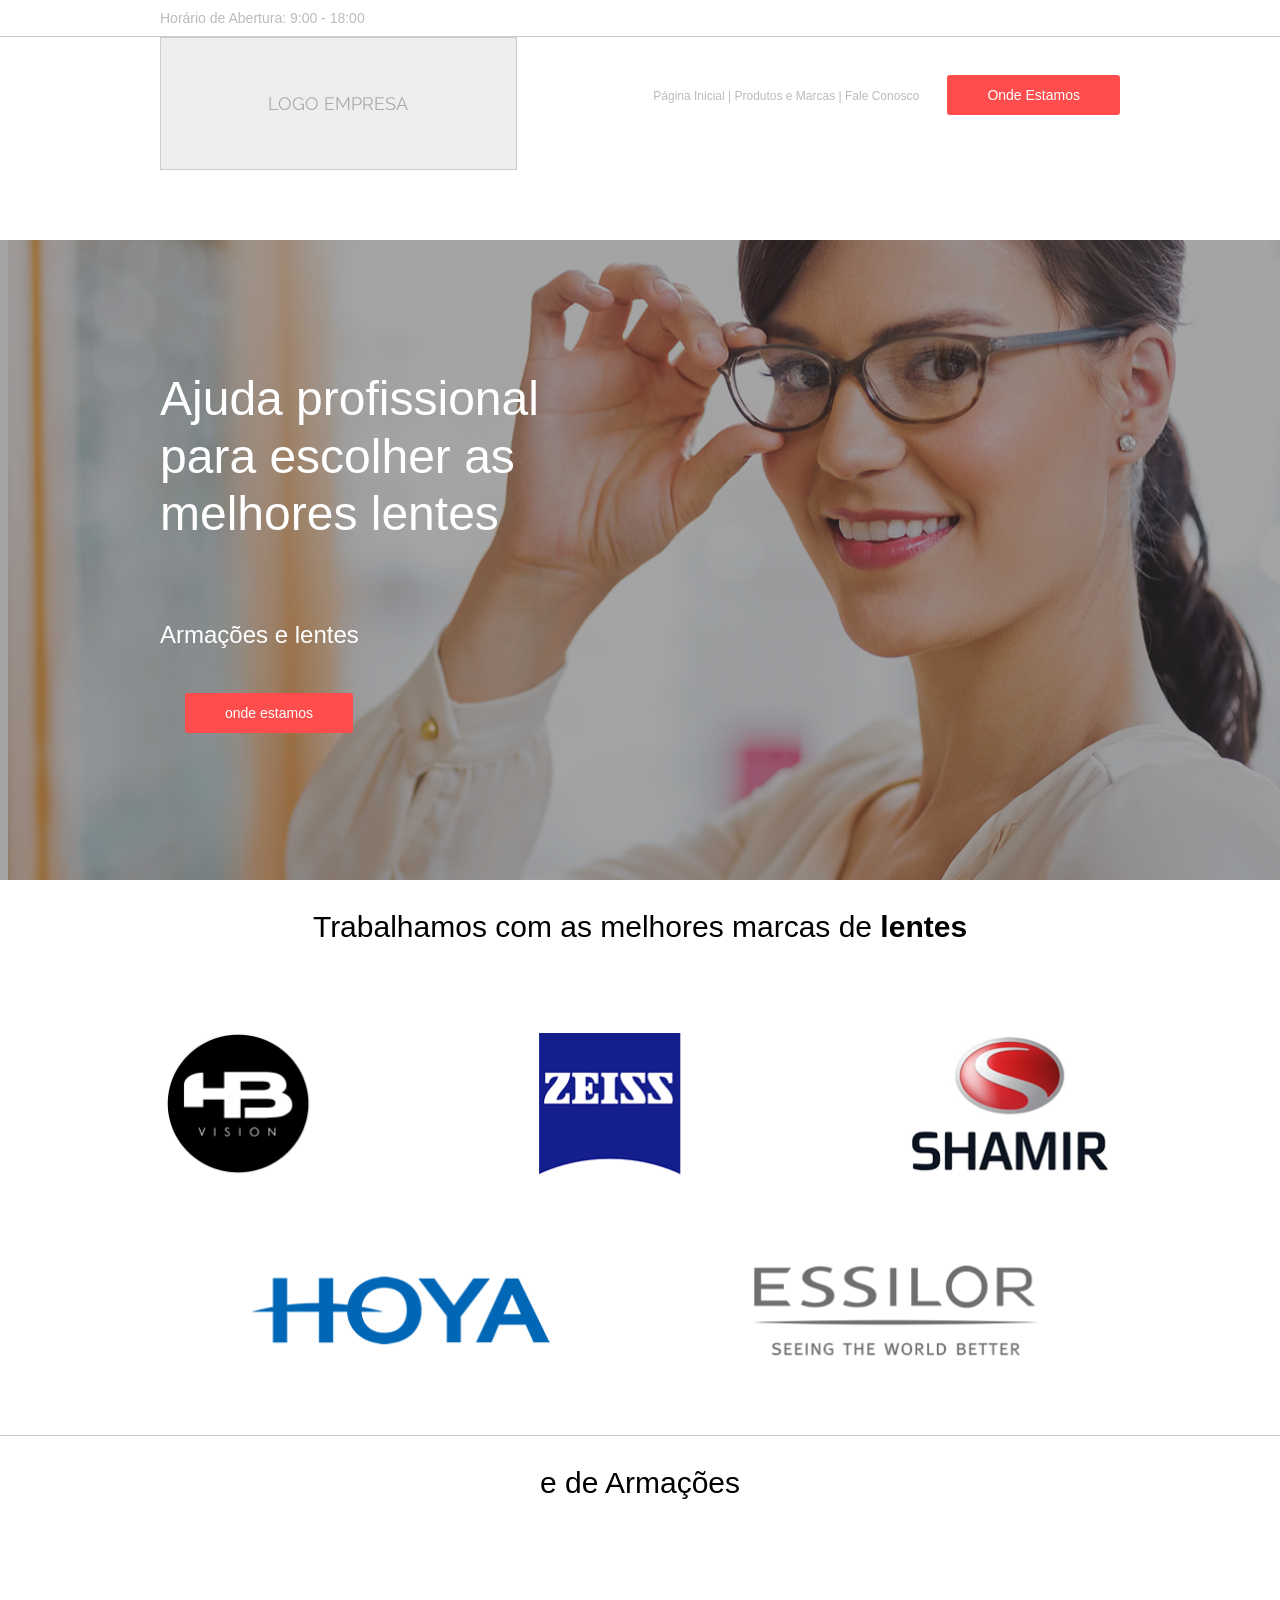
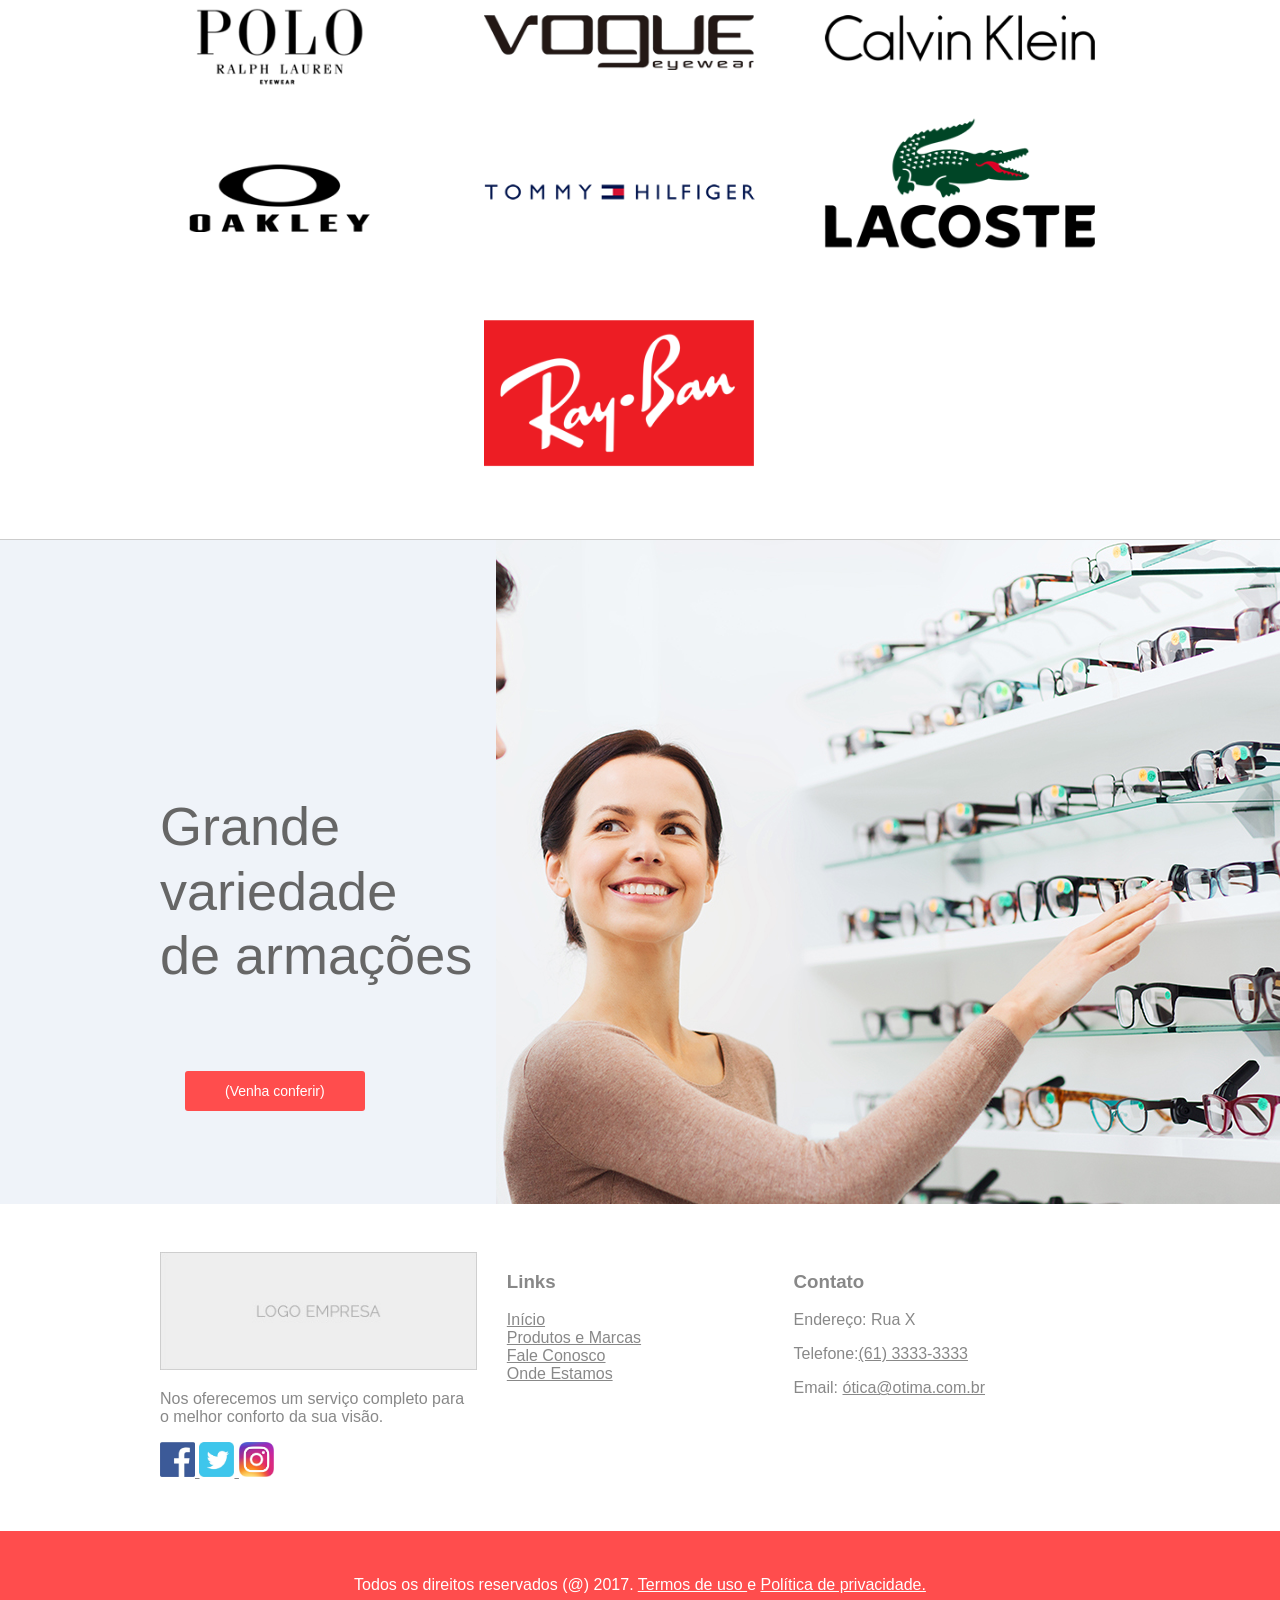
<file: index.html>
<!DOCTYPE html>
<html lang="pt-BR">
    <head>
        <!--Configuração,Importação de recurso, etc-->
        <!--
            Existem 3 formas de fazer o css. Em ordem de prioridade:
            1. CSS Inline(na linha) EX: <header style="">
        2. CSS Interno EX: <style></style>
        3. CSS Externo.
        -->
        <link rel="stylesheet" type="text/css" href="css/style.css" />
    </head>
    <body>
        <header>
            <div class="barra_superior">
                <div class="container">
                    Horário de Abertura: 9:00 - 18:00
                </div>
            </div>


            <div class="container">
                <img class="logo" alt="Logo da Empresa" title="Aqui é
                    apresentado a logo da
                    empresa"
                    src="img/logo.jpg" />
                <nav>
                    <a href="index.html"> Página Inicial</a> |
                    <a href="#marcas">Produtos e Marcas</a> |
                    <a title="Vai para página 'Fale Conosco'"
                        href="faleconosco.html"> Fale Conosco </a>
                    <a class="btnDestaque" href="ondeestamos.html">Onde Estamos</a>
                </nav>
            </div>
        </header>
        <br class="clearfix" />
        <section class="sec01">
            <div class="container">
                <p class="titulo">
                    Ajuda profissional <br />
                    para escolher as <br />
                    melhores lentes<br />
                </p>
                <p>Armações e lentes</p>
                <a href="ondeestamos.html" class="btnDestaque">
                    onde estamos</a>
            </div>
        </section>
        <a name="marcas" />
            <section class="sec02">
                <div class="container">
                    <p>
                        Trabalhamos com as melhores marcas de
                        <strong>lentes</strong>
                    </p>
                    <img alt="Logo de marcas(Lentes)"
                        src="img/LogoLentes.png" />
                </div>
            </section>
            <section class="sec02">
                <div class="container">
                    <p>e de Armações</p>
                    <img alt="Logo de armações"
                        src="img/LogoArmacoes.png" />
                </div>
            </section>

            <section class="sec03">
                <div class="container">
                    <div class="largura40">
                        <p>Grande <br />
                            variedade <br />
                            de armações
                        </p>
                        <a href="ondeestamos.html" class="btnDestaque">
                            (Venha conferir)
                        </a>
                    </div>
                    <div>


                    </div>
                </div>
            </section>
            <br class="clearfix" />
            <footer>
                <div class="container">
                    <div class="um_terço">
                        <div class="container_logo">
                            <img class="logo" alt="Logo da Empresa" title="Aqui
                                é
                                apresentado a logo da empresa"
                                src="img/logo.jpg" />
                        </div>
                        <p>
                            Nos oferecemos um serviço completo para o melhor
                            conforto
                            da sua visão.
                        </p>
                        <div class="container_logo">
                        <a href="#"><img alt="link Facebook"
                                src="img/facebook.jpg" />
                        </a>
                        <a href="#"><img alt="link twitter"
                                src="img/twitter.jpg" />
                        </a>
                        <a href="#"><img alt="link Instagram"
                                src="img/Instragram.jpg" />
                        </a>
                        </div>
                    </div>
                    <div class="um_terço">
                        <div class="margen_esquerda">
                            <h3>Links</h3>

                            <a href="index.html">Início</a><br />
                            <a alt="Vai para lista de imagem" href="#marcas">
                                Produtos e Marcas</a><br />
                            <a title="Vai para página 'Fale Conosco'"
                                href="faleconosco.html"> Fale Conosco</a><br />
                            <a href="ondeestamos.html">Onde Estamos</a><br />
                        </div>
                    </div>
                    <div class="um_terço">
                        <h3>Contato</h3>
                        <p> Endereço: Rua X </p>

                        <p> Telefone:<a href="tel: (61) 3333-3333">(61)
                                3333-3333</a></p>
                        <p> Email: <a href="mailto:otica@otica.com.br">ótica@otima.com.br</a></p>
                    </div>
                </div>
                <br class="clearfix" />
                <div class="direitos_reservados">
                    Todos os direitos reservados (@) 2017. <a
                        href="termodeuso.html"> Termos de uso </a> e
                    <a href="politicaprivacidade.html"> Política de
                        privacidade.</a>
                </div>
            </footer>
        </body>
    </html>
</file>
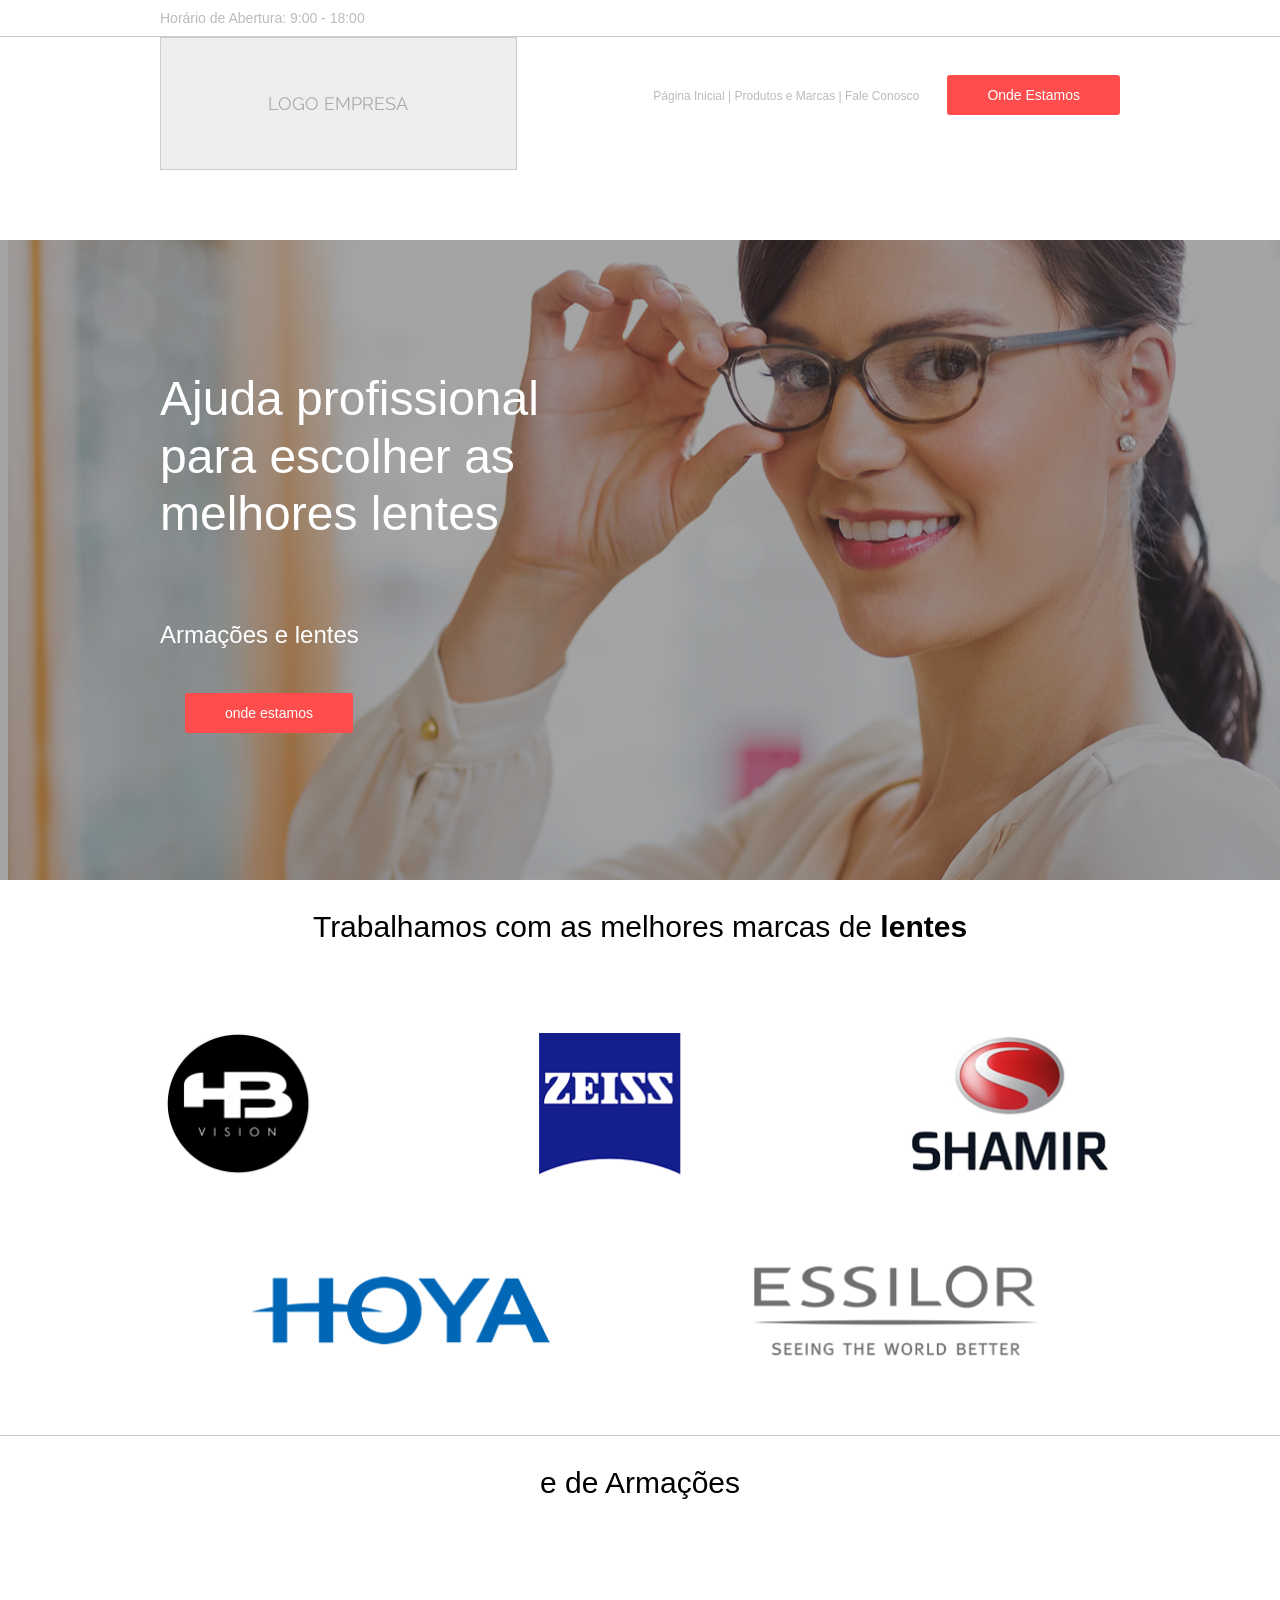
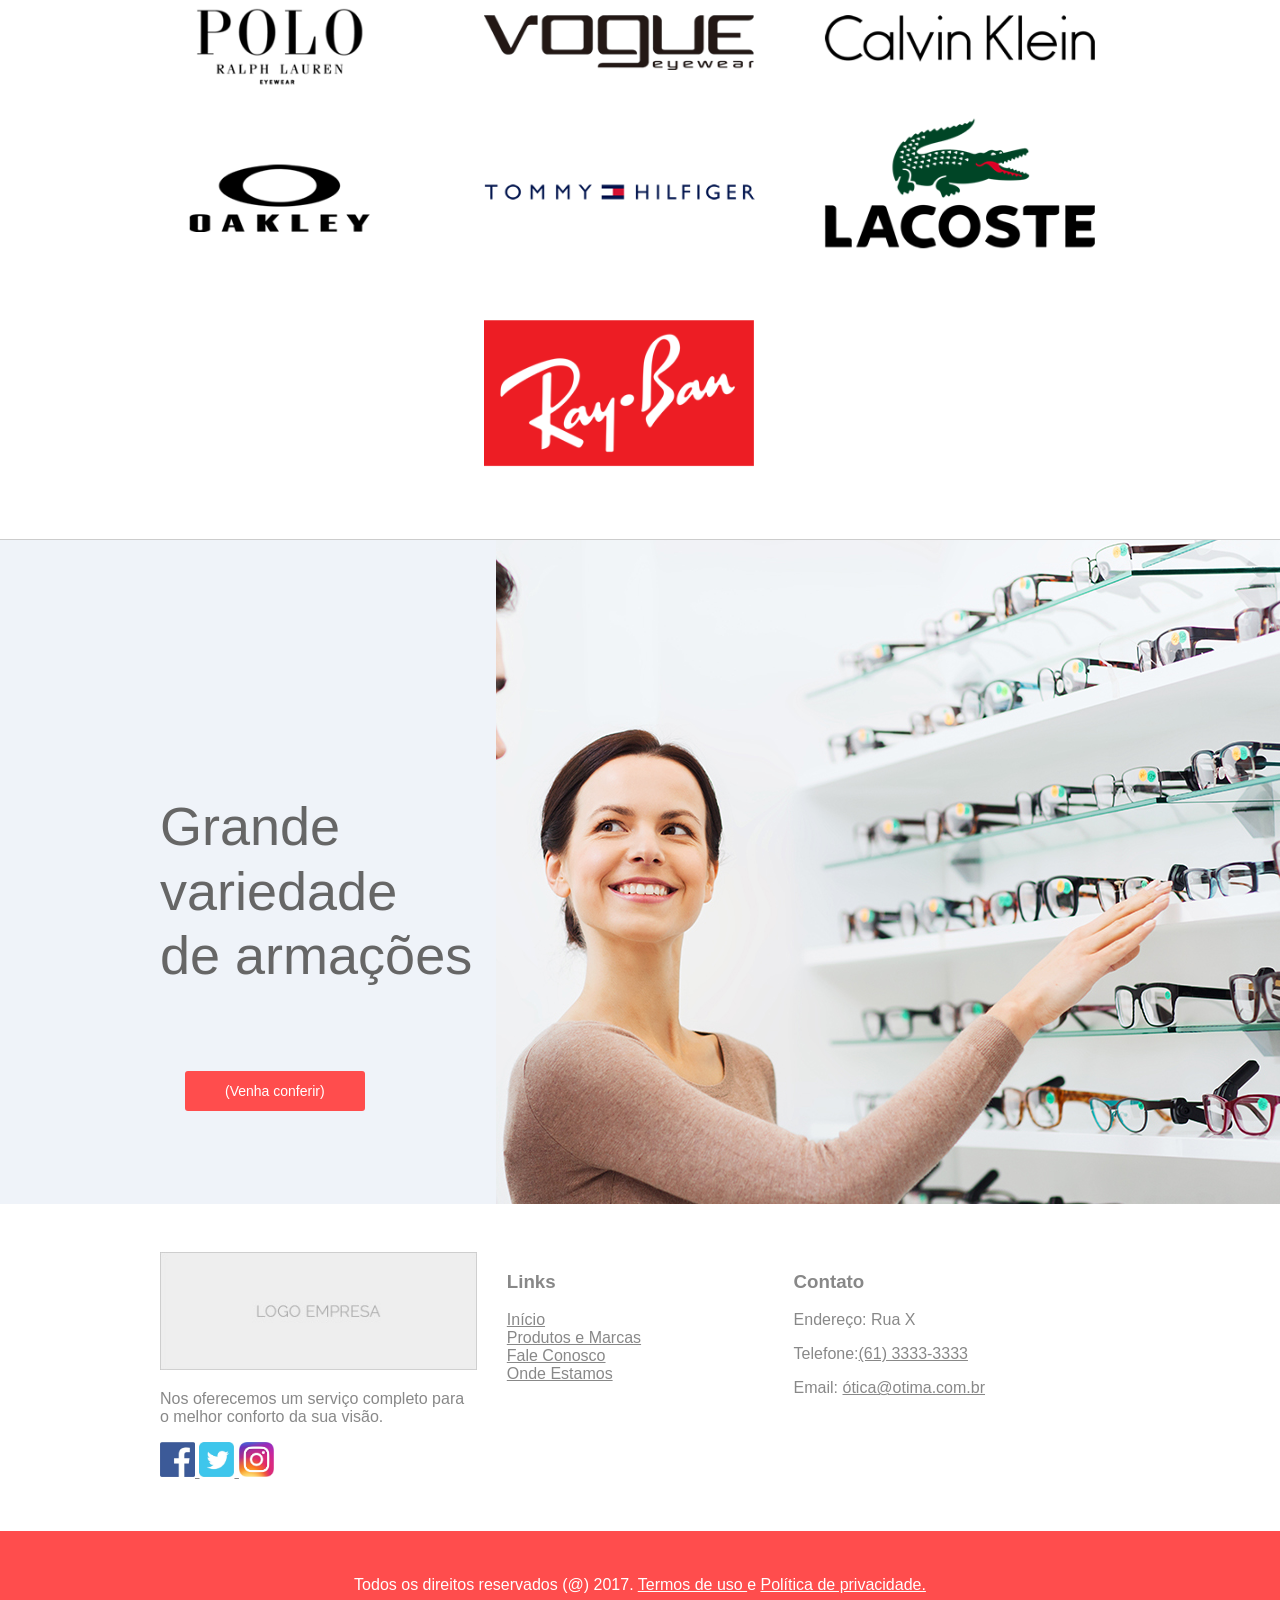
<file: Site 01/index.html>
<!DOCTYPE html>
<html lang="pt-BR">
    <head>
        <!--Configuração,Importação de recurso, etc-->
        <!--
            Existem 3 formas de fazer o css. Em ordem de prioridade:
            1. CSS Inline(na linha) EX: <header style="">
        2. CSS Interno EX: <style></style>
        3. CSS Externo.
        -->
        
        <link rel="stylesheet" type="text/css" href="css/style.css" />
    </head>
    <body>
        <header>
            <div class="barra_superior">
                <div class="container">
                    Horário de Abertura: 9:00 - 18:00
                </div>
            </div>


            <div class="container">
                <img class="logo" alt="Logo da Empresa" title="Aqui é
                    apresentado a logo da
                    empresa"
                    src="img/logo.jpg" />
                <nav>
                    <a href="index.html"> Página Inicial</a> |
                    <a href="#marcas">Produtos e Marcas</a> |
                    <a title="Vai para página 'Fale Conosco'"
                        href="faleconosco.html"> Fale Conosco </a>
                    <a class="btnDestaque" href="ondeestamos.html">Onde Estamos</a>
                </nav>
            </div>
        </header>
        <br class="clearfix" />
        <section class="sec01">
            <div class="container">
                <p class="titulo">
                    Ajuda profissional <br />
                    para escolher as <br />
                    melhores lentes<br />
                </p>
                <p>Armações e lentes</p>
                <a href="ondeestamos.html" class="btnDestaque">
                    onde estamos</a>
            </div>
        </section>
        <a name="marcas" />
            <section class="sec02">
                <div class="container">
                    <p>
                        Trabalhamos com as melhores marcas de
                        <strong>lentes</strong>
                    </p>
                    <img alt="Logo de marcas(Lentes)"
                        src="img/LogoLentes.png" />
                </div>
            </section>
            <section class="sec02">
                <div class="container">
                    <p>e de Armações</p>
                    <img alt="Logo de armações"
                        src="img/LogoArmacoes.png" />
                </div>
            </section>

            <section class="sec03">
                <div class="container">
                    <div class="largura40">
                        <p>Grande <br />
                            variedade <br />
                            de armações
                        </p>
                        <a href="ondeestamos.html" class="btnDestaque">
                            (Venha conferir)
                        </a>
                    </div>
                    <div>


                    </div>
                </div>
            </section>
            <br class="clearfix" />
            <footer>
                <div class="container">
                    <div class="um_terço">
                        <div class="container_logo">
                            <img class="logo" alt="Logo da Empresa" title="Aqui
                                é
                                apresentado a logo da empresa"
                                src="img/logo.jpg" />
                        </div>
                        <p>
                            Nos oferecemos um serviço completo para o melhor
                            conforto
                            da sua visão.
                        </p>
                        <div class="container_logo">
                        <a href="#"><img alt="link Facebook"
                                src="img/facebook.jpg" />
                        </a>
                        <a href="#"><img alt="link twitter"
                                src="img/twitter.jpg" />
                        </a>
                        <a href="#"><img alt="link Instagram"
                                src="img/Instragram.jpg" />
                        </a>
                        </div>
                    </div>
                    <div class="um_terço">
                        <div class="margen_esquerda">
                            <h3>Links</h3>

                            <a href="index.html">Início</a><br />
                            <a alt="Vai para lista de imagem" href="#marcas">
                                Produtos e Marcas</a><br />
                            <a title="Vai para página 'Fale Conosco'"
                                href="faleconosco.html"> Fale Conosco</a><br />
                            <a href="ondeestamos.html">Onde Estamos</a><br />
                        </div>
                    </div>
                    <div class="um_terço">
                        <h3>Contato</h3>
                        <p> Endereço: Rua X </p>

                        <p> Telefone:<a href="tel: (61) 3333-3333">(61)
                                3333-3333</a></p>
                        <p> Email: <a href="mailto:otica@otica.com.br">ótica@otima.com.br</a></p>
                    </div>
                </div>
                <br class="clearfix" />
                <div class="direitos_reservados">
                    Todos os direitos reservados (@) 2017. <a
                        href="termodeuso.html"> Termos de uso </a> e
                    <a href="politicaprivacidade.html"> Política de
                        privacidade.</a>
                </div>
            </footer>
        </body>
    </html>
</file>
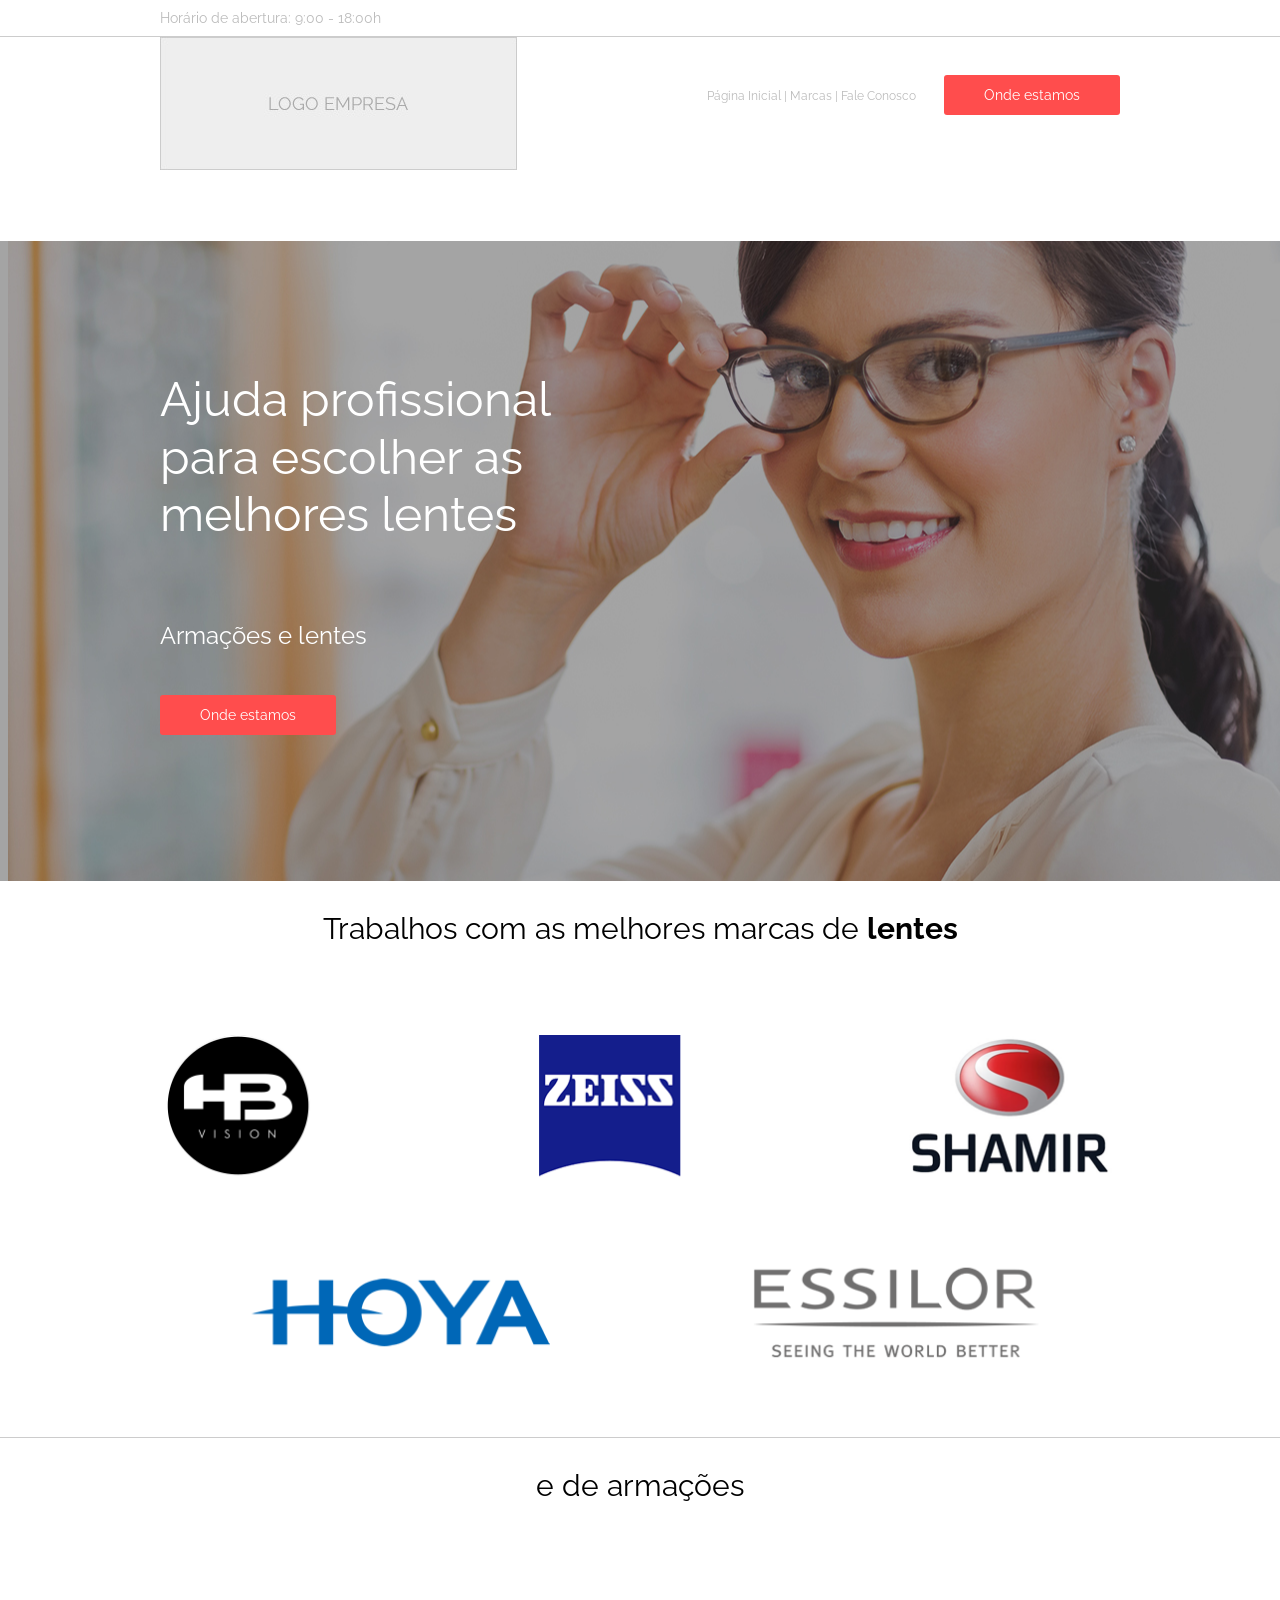
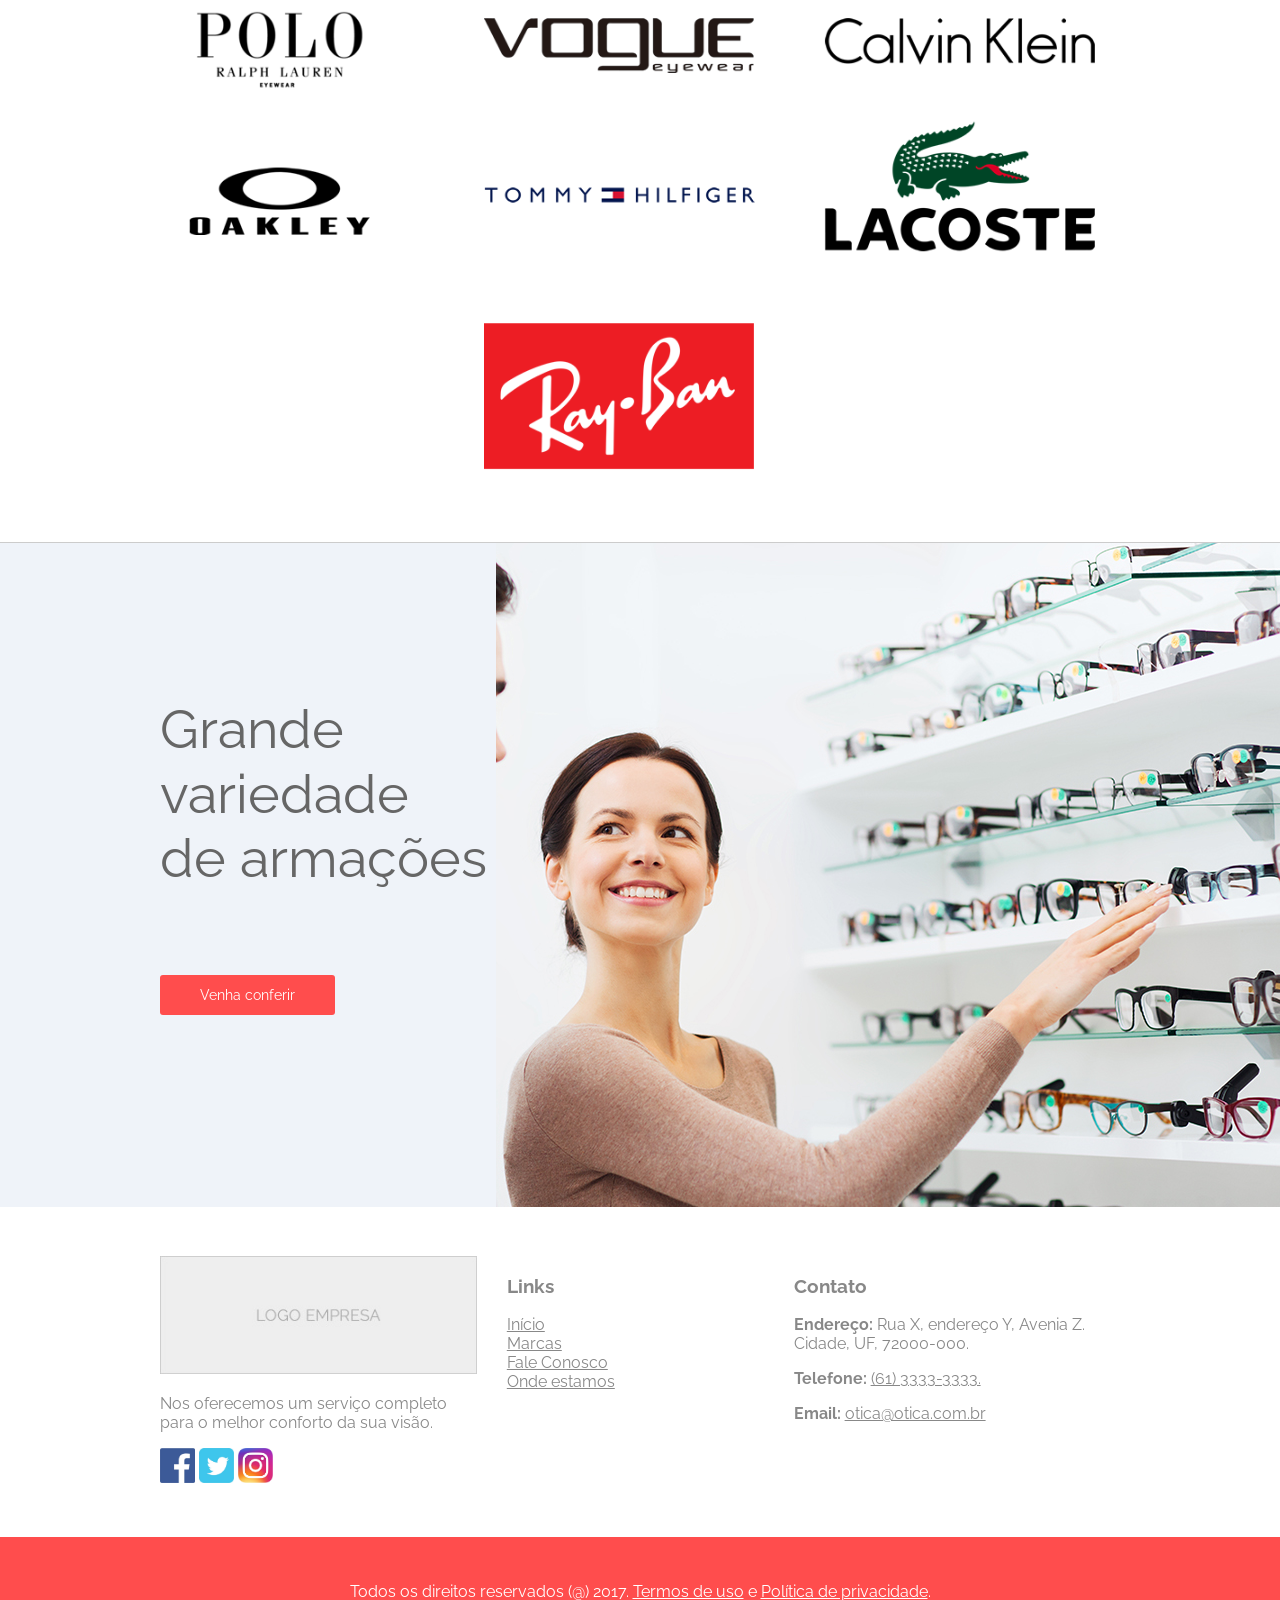
<file: Site 03/index.html>
<!DOCTYPE html>
<html lang="pt-BR">
    <head>
        <!-- Configuração, Importação de recursos etc... -->
        <!--
            CSS Inline(na linha), CSS Interno e CSS Externo.
        -->
        <link rel="stylesheet" type="text/css" href="css/style.css" />
        <meta charset="utf-8" />
    </head>
    <body>
        
        
        <header>
            <div class="modal">
                <a>X</a>
                <h2>Ofertas de 10%</h2>
                <p>
                    <form name="modal_form" method="get">
                        Digite o seu e-mail e ganhe 10% de desconto em qualquer compra:
                        <br />
                        <br />
                        <input type="text" name="email" placeholder="E-mail" autocomplete="off"
                        />
                        <br />
                        <span class="nao_valido">E-mail inválido</span>
                        <br />
                        <br />
                        <input type="submit" value="Enviar" class="btn_destaque" />
                    </form>
                </p>
            </div>
            
            <div class="barra_superior">
                <div class="container">
                    Horário de abertura: 9:00 - 18:00h
                </div>
            </div>
            
            
            <div class="container">
                <img class="logo" alt="Logo da empresa" title="Aqui é apresentado a logo da empresa XYZ" src="img/logo.jpg" />
                
                <nav>
                    <a href="index.html">Página Inicial</a> | 
                    <a href="index.html#marcas">Marcas</a> | 
                    <a title="Vai para a página de fale conosco" href="faleconosco.html">Fale Conosco</a> 
                    <a class="btn_destaque" href="ondeestamos.html">Onde estamos</a>
                </nav>
            </div>
            
        </header>
        <br class="clearfix" />
        <section class="sec01">
            <div class="container">
                <p class="titulo">
                    Ajuda profissional<br >
                    para escolher as<br />
                    melhores lentes
                </p>


                <p>Armações e lentes</p>

                <a href="ondeestamos.html" class="btn_destaque">Onde estamos</a>
            </div>
        </section>
        <a name="marcas" />
        <section class="sec02">
            <div class="container">
                <p>
                    Trabalhos com as melhores marcas de <strong>lentes</strong>
                </p>

                <img alt="Logo de marcas(Lentes)" src="img/LogoLentes.png" />
            </div>
        </section>
        <section class="sec02">
            <div class="container">
                <p>e de armações</p>
                <img alt="Logo de marcas(Armações)" src="img/LogoArmacoes.png" />
            </div>
        </section>
        
        <section class="sec03">
            <div class="container">
                <div class="largura40">
                    <p>
                        Grande <br />
                        variedade <br />
                        de armações
                    </p>

                    <a href="ondeestamos.html" class="btn_destaque">Venha conferir</a>
                </div>
            </div>
        </section>
        <br class="clearfix" />
        <footer>
            <div class="container">
                <div class="um_terco">
                    <div class="container_logo">
                        <img class="logo" alt="Logo da empresa" title="Aqui é apresentado a logo da empresa XYZ" src="img/logo.jpg" />
                    </div>
                    <p>
                        Nos oferecemos um serviço completo para o melhor conforto da sua visão.
                    </p>
                    <div class="container_logo">
                        <a href="#"><img alt="Link para Facebook" src="img/facebook.jpg" /></a>
                        <a href="#"><img alt="Link para Twitter" src="img/twitter.jpg"  /></a>
                        <a href="#"><img alt="Link para Instagram" src="img/Instragram.jpg"  /></a>
                    </div>
                    
                </div>
                <div class="um_terco">
                    <div class="margem_esquerda">
                        <h3>Links</h3>
                    
                        <a alt="Vai para a página inicial do site" href="index.html">Início</a><br />
                        <a alt="Vai para a lista de marcas que trabalhamos" href="index.html#marcas">Marcas</a><br />
                        <a title="Vai para a página de fale conosco" href="faleconosco.html">Fale Conosco</a><br />
                        <a href="ondeestamos.html">Onde estamos</a><br />
                    </div>
                </div>
                <div class="um_terco">
                    <h3>Contato</h3>
                    
                    <p><strong>Endereço:</strong> Rua X, endereço Y, Avenia Z.
                    Cidade, UF, 72000-000.</p>
                    
                    <p><strong>Telefone:</strong> <a href="tel:6133333333">(61) 3333-3333.</a></p>
                    
                    <p><strong>Email:</strong> <a href="mailto:otica@otica.com.br">otica@otica.com.br</a></p>
                </div>
            </div>
            <br class="clearfix" />
            <div class="direitos_reservados">
                Todos os direitos reservados (@) 2017. <a href="termodeuso.html">Termos de uso</a> e <a href="politicaprivacidade.html">Política de privacidade</a>.
            </div>
        </footer>
        <script type="text/javascript" src="js/script.js"></script>
        
    </body>
</html>
</file>
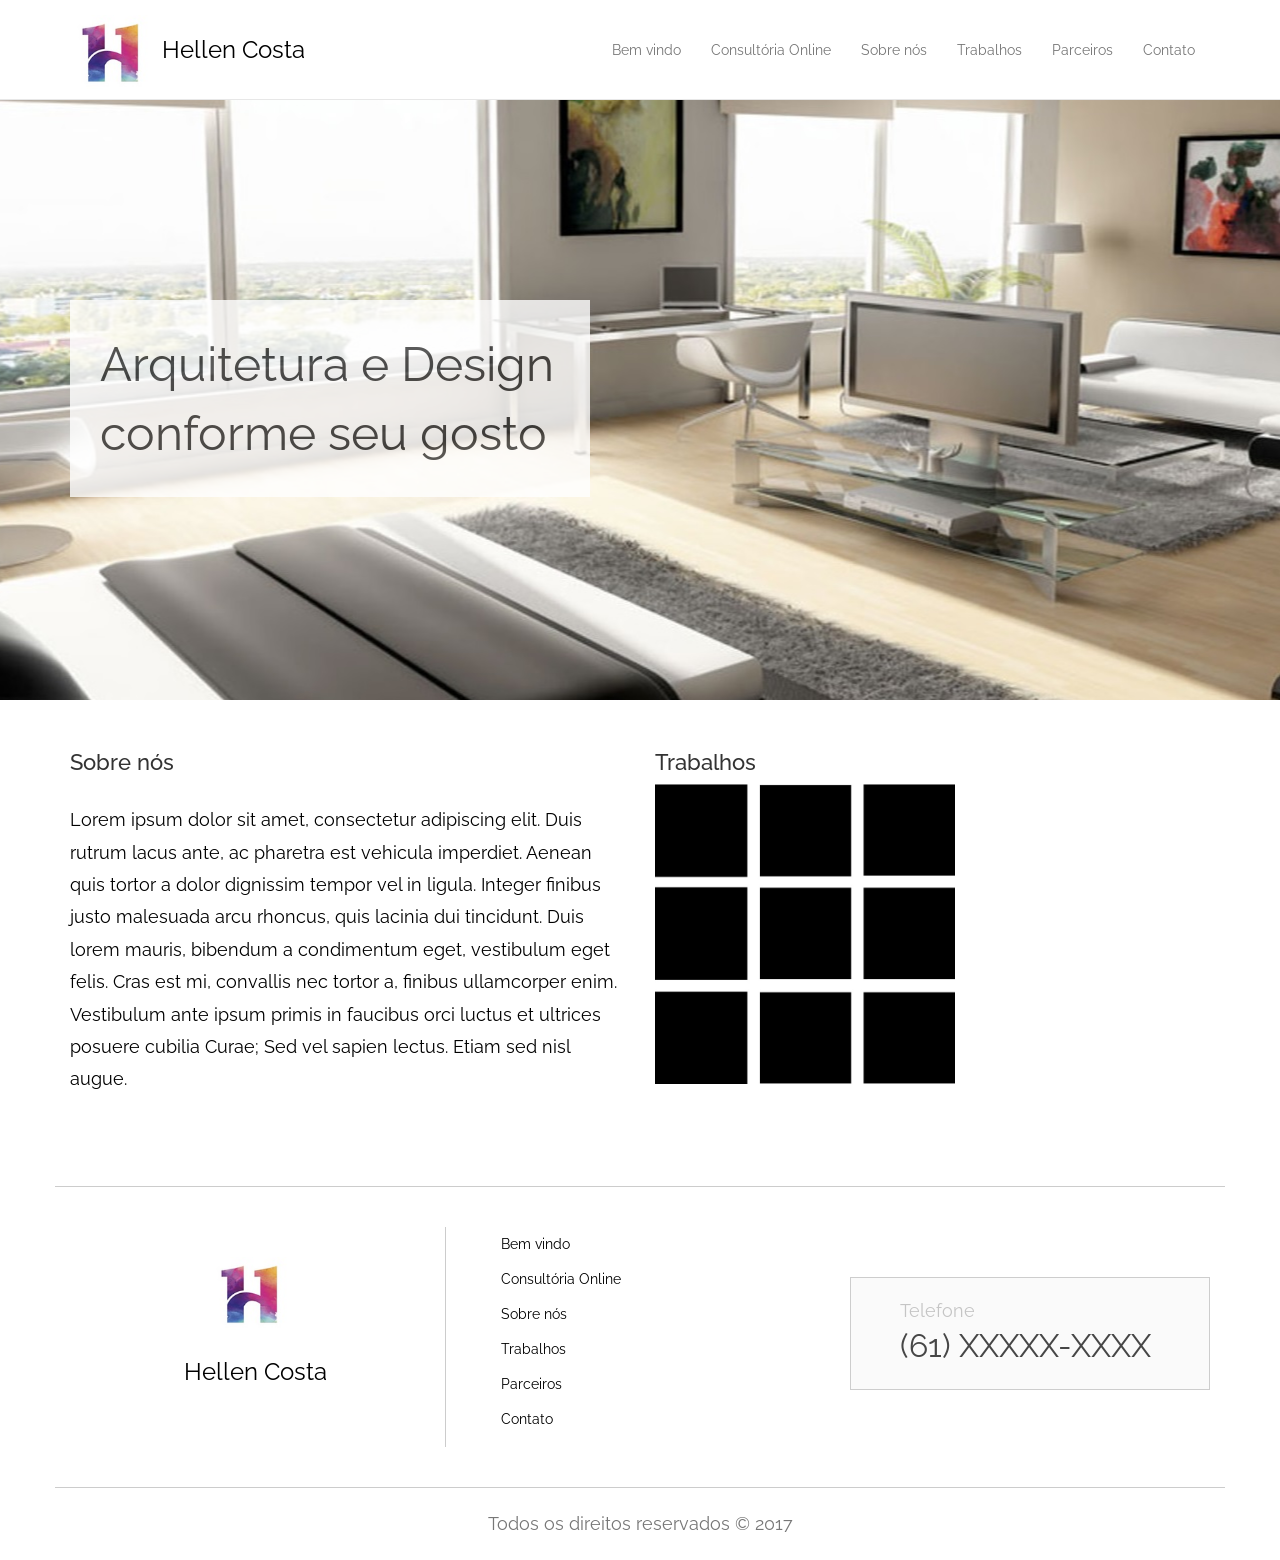
<file: Site 05/index.html>
<!DOCTYPE html>
<html lang="en">

<head>
    <meta charset="utf-8">
    <meta http-equiv="X-UA-Compatible" content="IE=edge">
    <meta name="viewport" content="width=device-width, initial-scale=1">
    <!-- The above 3 meta tags *must* come first in the head; any other head content must come *after* these tags -->
    <meta name="description" content="">
    <meta name="author" content="">
    <link rel="icon" href="../../favicon.ico">

    <title>Hellen Costa - Arquiteta e design de interiores</title>

    <link href="https://fonts.googleapis.com/css?family=Raleway" rel="stylesheet">
    <!-- Bootstrap core CSS -->
    <link href="css/bootstrap.min.css" rel="stylesheet">

    <!-- IE10 viewport hack for Surface/desktop Windows 8 bug -->
    <link href="css/ie10-viewport-bug-workaround.css" rel="stylesheet">

    <!-- Custom styles for this template -->
    <link href="css/sticky-footer-navbar.css" rel="stylesheet">

    <!-- Just for debugging purposes. Don't actually copy these 2 lines! -->
    <!--[if lt IE 9]><script src="js/ie8-responsive-file-warning.js"></script><![endif]-->
    <script src="js/ie-emulation-modes-warning.js"></script>

    <!-- HTML5 shim and Respond.js for IE8 support of HTML5 elements and media queries -->
    <!--[if lt IE 9]>
      <script src="https://oss.maxcdn.com/html5shiv/3.7.3/html5shiv.min.js"></script>
      <script src="https://oss.maxcdn.com/respond/1.4.2/respond.min.js"></script>
    <![endif]-->
</head>

<body>

    <!-- Fixed navbar -->
    <nav class="navbar navbar-default navbar-fixed-top">
        <div class="container">
            <div class="navbar-header">
                <button type="button" class="navbar-toggle collapsed" data-toggle="collapse" data-target="#navbar" aria-expanded="false" aria-controls="navbar">
            <span class="sr-only">Toggle navigation</span>
            <span class="icon-bar"></span>
            <span class="icon-bar"></span>
            <span class="icon-bar"></span>
          </button>
                <a class="navbar-brand" href="#">
                    <img src="img/Logo_Hellen.jpg" class="logo" alt="Logo da Hellen Costa - Arquiteta e Design de interiores" title="Logo da Hellen Costa - Arquiteta e Design de interiores" />
                    <span class="logo">Hellen Costa</span>
                </a>
            </div>
            <div id="navbar" class="collapse navbar-collapse">
                <ul class="nav navbar-nav">
                    <li><a href="index.html">Bem vindo</a></li>
                    <li><a href="consultoria.html">Consultória Online</a></li>
                    <li><a href="sobrenos.html">Sobre nós</a></li>
                    <li><a href="trabalhos.html">Trabalhos</a></li>
                    <li><a href="parceiros.html">Parceiros</a></li>
                    <li><a href="contato.html">Contato</a></li>
                </ul>

            </div>
            <!--/.nav-collapse -->
        </div>
    </nav>

    <!-- Begin page content -->
    <div class="container-fluid img_home">
        <div class="container">
            <div class="texto_home">
                Arquitetura e Design 
                <br >
                conforme seu gosto
            </div>
        </div>
    </div>
    
    <div class="container">
        <div class="row">
            <div class="col-sm-6">
                <h2>Sobre nós</h2>
                <p class="p_home">
                    Lorem ipsum dolor sit amet, consectetur adipiscing elit. Duis rutrum lacus ante, ac pharetra est vehicula imperdiet. Aenean quis tortor a dolor dignissim tempor vel in ligula. Integer finibus justo malesuada arcu rhoncus, quis lacinia dui tincidunt. Duis lorem mauris, bibendum a condimentum eget, vestibulum eget felis. Cras est mi, convallis nec tortor a, finibus ullamcorper enim. Vestibulum ante ipsum primis in faucibus orci luctus et ultrices posuere cubilia Curae; Sed vel sapien lectus. Etiam sed nisl augue.
                </p>
            </div>
            <div class="col-sm-6">
                <h2>Trabalhos</h2>
                <img src="img/template_instagram.jpg" width="300px" />
            </div>
        </div>
    </div>

    <footer class="footer">
        <div class="container">
            <div class="row">
                <div class="col-md-4 text-center">
                    <img src="img/Logo_Hellen.jpg" class="logo" alt="Logo da Hellen Costa - Arquiteta e Design de interiores" title="Logo da Hellen Costa - Arquiteta e Design de interiores" />
                    <br />
                    <span class="logo">Hellen Costa</span>
                </div>
                <div class="col-md-4 divisao">
                    <ul>
                        <li><a href="index.html">Bem vindo</a></li>
                        <li><a href="consultoria.html">Consultória Online</a></li>
                        <li><a href="sobrenos.html">Sobre nós</a></li>
                        <li><a href="trabalhos.html">Trabalhos</a></li>
                        <li><a href="parceiros.html">Parceiros</a></li>
                        <li><a href="contato.html">Contato</a></li>
                    </ul>
                </div>
                <div class="col-md-4">
                    <div class="footer_telefone text-center">
                        <div class="text-left">
                            Telefone
                            <br />
                            <span>
                                (61) XXXXX-XXXX
                            </span>
                        </div>
                    </div>
                </div>
            </div>
            <p class="text-muted text-center">Todos os direitos reservados &copy; 2017</p>
        </div>
    </footer>


    <!-- Bootstrap core JavaScript
    ================================================== -->
    <!-- Placed at the end of the document so the pages load faster -->
    <script src="https://ajax.googleapis.com/ajax/libs/jquery/1.12.4/jquery.min.js"></script>
    <script src="js/bootstrap.min.js"></script>
    <!-- IE10 viewport hack for Surface/desktop Windows 8 bug -->
    <script src="js/ie10-viewport-bug-workaround.js"></script>
</body>

</html>
</file>
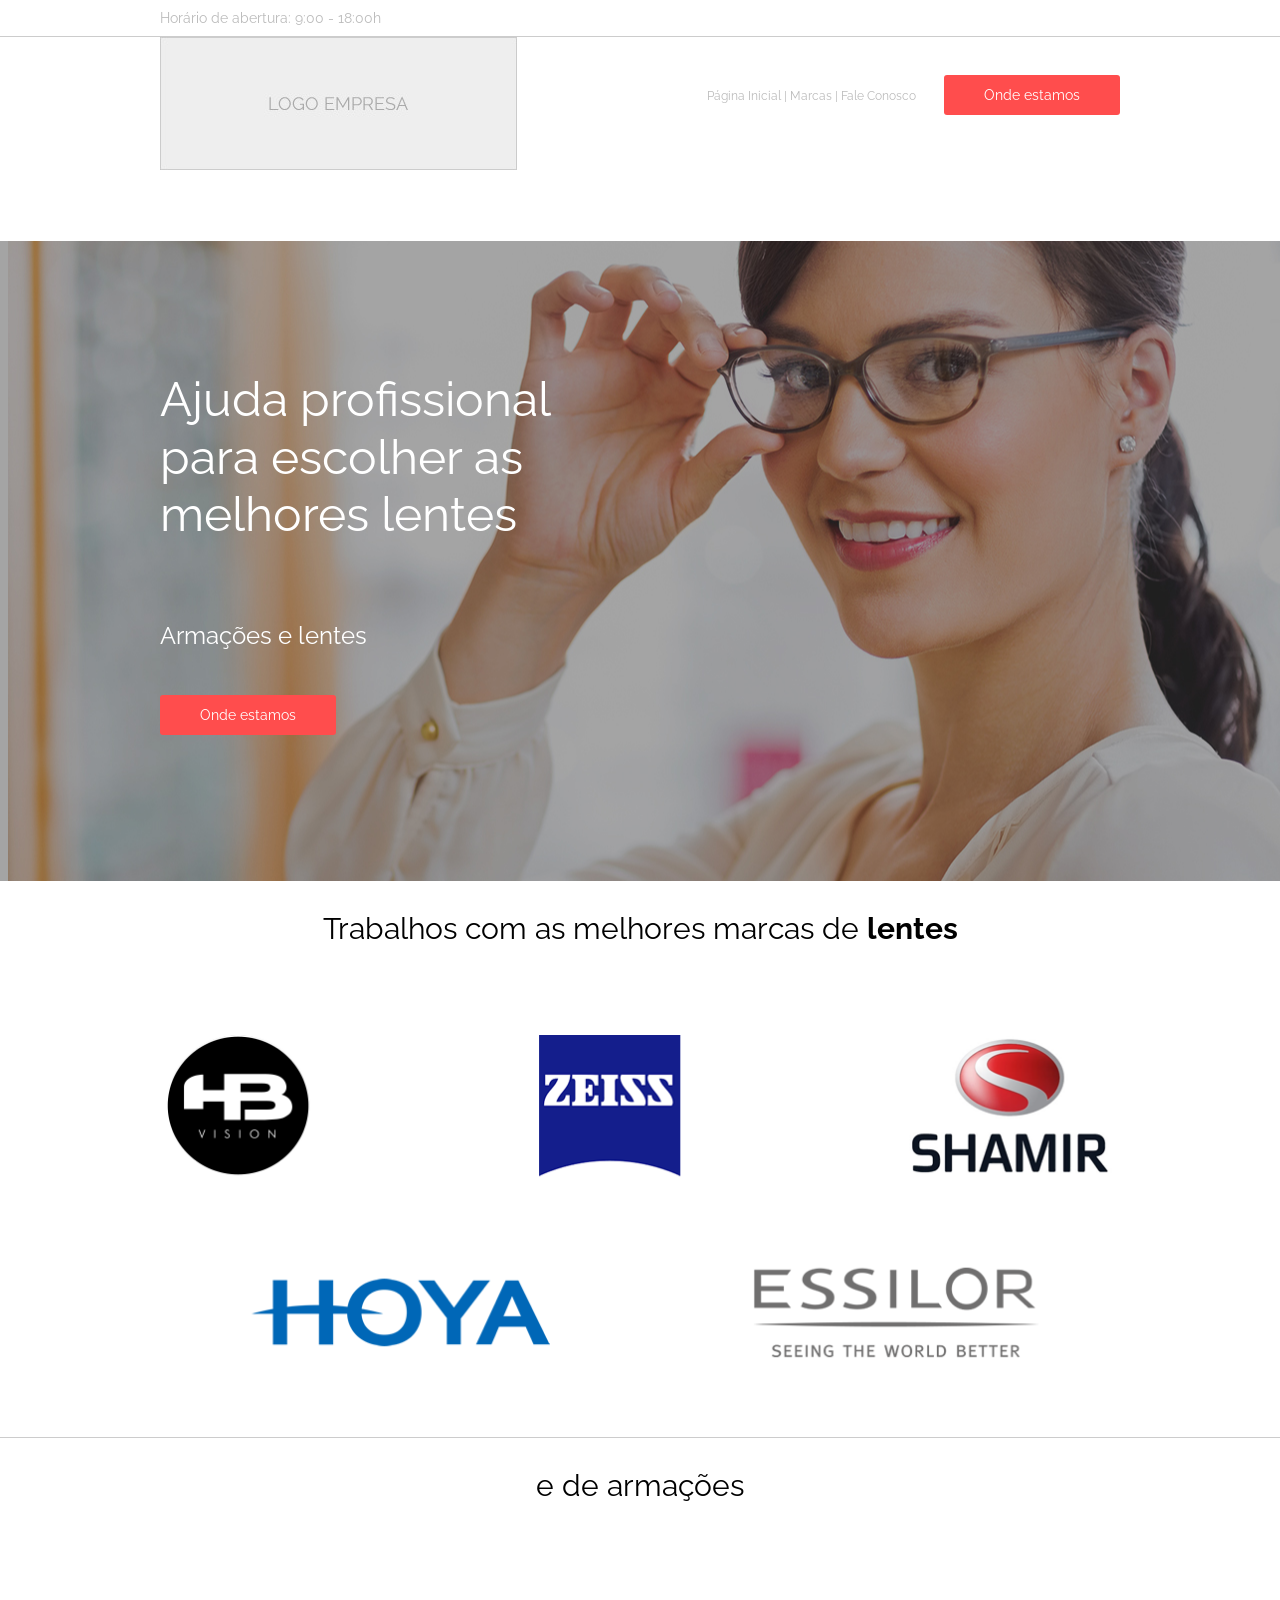
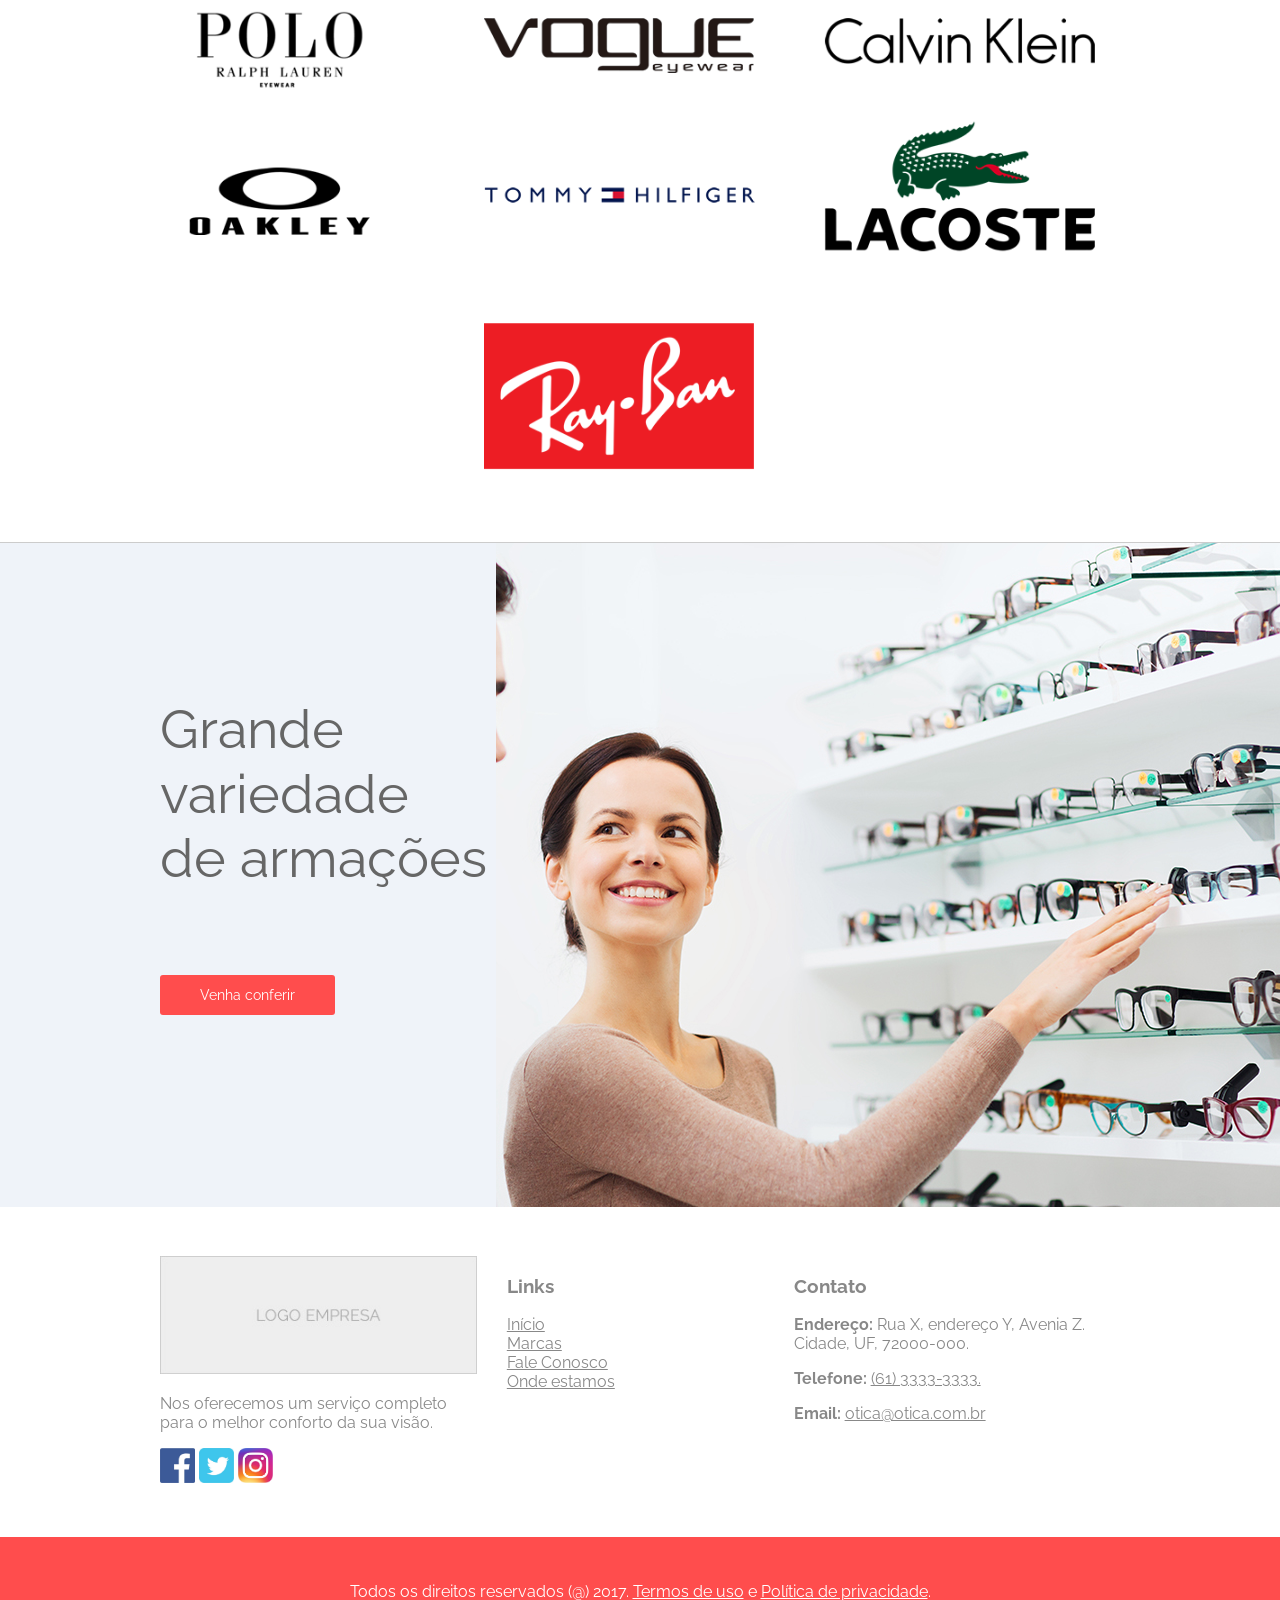
<file: Site-01/Site 01/index.html>
<!DOCTYPE html>
<html lang="pt-BR">
    <head>
        <!-- Configuração, Importação de recursos etc... -->
        <!--
            CSS Inline(na linha), CSS Interno e CSS Externo.
        -->
        <link rel="stylesheet" type="text/css" href="css/style.css" />
        <meta charset="utf-8" />
    </head>
    <body>
        <header>
            <div class="barra_superior">
                <div class="container">
                    Horário de abertura: 9:00 - 18:00h
                </div>
            </div>
            
            
            <div class="container">
                <img class="logo" alt="Logo da empresa" title="Aqui é apresentado a logo da empresa XYZ" src="img/logo.jpg" />
                
                <nav>
                    <a href="index.html">Página Inicial</a> | 
                    <a href="index.html#marcas">Marcas</a> | 
                    <a title="Vai para a página de fale conosco" href="faleconosco.html">Fale Conosco</a> 
                    <a class="btn_destaque" href="ondeestamos.html">Onde estamos</a>
                </nav>
            </div>
            
        </header>
        <br class="clearfix" />
        <section class="sec01">
            <div class="container">
                <p class="titulo">
                    Ajuda profissional<br >
                    para escolher as<br />
                    melhores lentes
                </p>


                <p>Armações e lentes</p>

                <a href="ondeestamos.html" class="btn_destaque">Onde estamos</a>
            </div>
        </section>
        <a name="marcas" />
        <section class="sec02">
            <div class="container">
                <p>
                    Trabalhos com as melhores marcas de <strong>lentes</strong>
                </p>

                <img alt="Logo de marcas(Lentes)" src="img/LogoLentes.png" />
            </div>
        </section>
        <section class="sec02">
            <div class="container">
                <p>e de armações</p>
                <img alt="Logo de marcas(Armações)" src="img/LogoArmacoes.png" />
            </div>
        </section>
        
        <section class="sec03">
            <div class="container">
                <div class="largura40">
                    <p>
                        Grande <br />
                        variedade <br />
                        de armações
                    </p>

                    <a href="ondeestamos.html" class="btn_destaque">Venha conferir</a>
                </div>
            </div>
        </section>
        <br class="clearfix" />
        <footer>
            <div class="container">
                <div class="um_terco">
                    <div class="container_logo">
                        <img class="logo" alt="Logo da empresa" title="Aqui é apresentado a logo da empresa XYZ" src="img/logo.jpg" />
                    </div>
                    <p>
                        Nos oferecemos um serviço completo para o melhor conforto da sua visão.
                    </p>
                    <div class="container_logo">
                        <a href="#"><img alt="Link para Facebook" src="img/facebook.jpg" /></a>
                        <a href="#"><img alt="Link para Twitter" src="img/twitter.jpg"  /></a>
                        <a href="#"><img alt="Link para Instagram" src="img/Instragram.jpg"  /></a>
                    </div>
                    
                </div>
                <div class="um_terco">
                    <div class="margem_esquerda">
                        <h3>Links</h3>
                    
                        <a alt="Vai para a página inicial do site" href="index.html">Início</a><br />
                        <a alt="Vai para a lista de marcas que trabalhamos" href="index.html#marcas">Marcas</a><br />
                        <a title="Vai para a página de fale conosco" href="faleconosco.html">Fale Conosco</a><br />
                        <a href="ondeestamos.html">Onde estamos</a><br />
                    </div>
                </div>
                <div class="um_terco">
                    <h3>Contato</h3>
                    
                    <p><strong>Endereço:</strong> Rua X, endereço Y, Avenia Z.
                    Cidade, UF, 72000-000.</p>
                    
                    <p><strong>Telefone:</strong> <a href="tel:6133333333">(61) 3333-3333.</a></p>
                    
                    <p><strong>Email:</strong> <a href="mailto:otica@otica.com.br">otica@otica.com.br</a></p>
                </div>
            </div>
            <br class="clearfix" />
            <div class="direitos_reservados">
                Todos os direitos reservados (@) 2017. <a href="termodeuso.html">Termos de uso</a> e <a href="politicaprivacidade.html">Política de privacidade</a>.
            </div>
        </footer>
        
    </body>
</html>
</file>
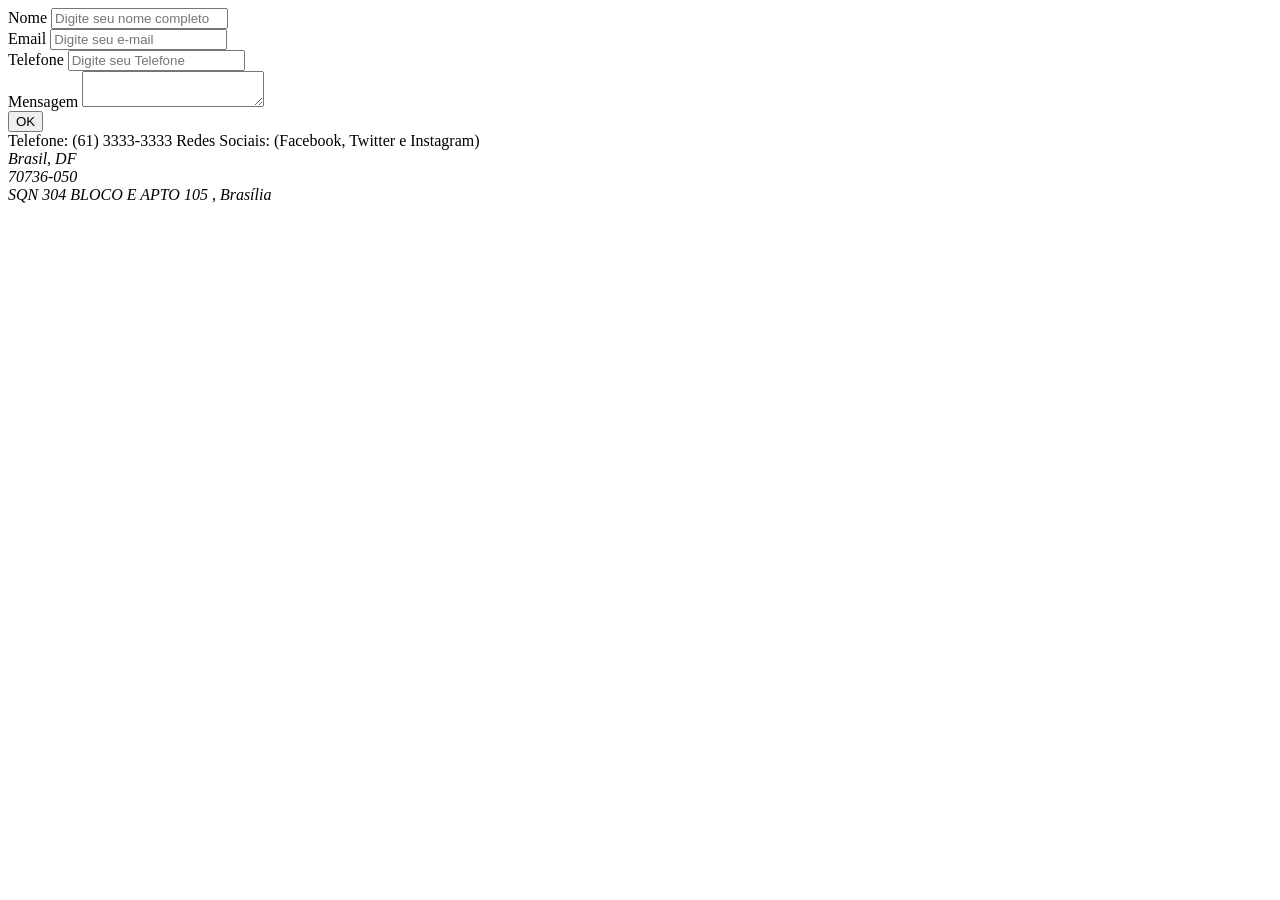
<file: faleconosco.html>
<!DOCTYPE html>
<html>
    <head>
        <title>
            Fale Conosco
        </title>
    </head>
    <body>
        <div>
            <!--Metodo:
                -GET: Dados são passados pela URL(limitado a 255 caracteres).
                -POST: Dados são passados dentro do html e não tem limite.
                -->
            <form enctype="application/x-www-form-urlencoded" method="POST"
                action="">
                <label for="nomecompleto"> Nome</label>
                <input id="nomecompleto" type="text" name="nome_completo"
                    value="" placeholder="Digite seu nome completo" />
                <br />
                <label for="email"> Email</label>
                <input id="email" type="email" name="email" value=""
                    placeholder="Digite seu e-mail" />
                <br />
                <label for="Telefone"> Telefone</label>
                <input id="Telefone" type="text" name="Telefone" value=""
                    placeholder="Digite seu Telefone" />
                <br />
                <label for="Mensagem"> Mensagem</label>
                <textarea name="Mensagem"> </textarea>
                <br />
                <input type="submit" value="OK" />
            </form>
        </div>
        <div>
            <div>Telefone: (61) 3333-3333
                Redes Sociais: (Facebook, Twitter e Instagram)
            </div>
            <address>
                Brasil, DF
                <br />
                70736-050
                <br />
                SQN 304 BLOCO E APTO 105 , Brasília
            </address>
        </div>
    </body>
</html>
</file>
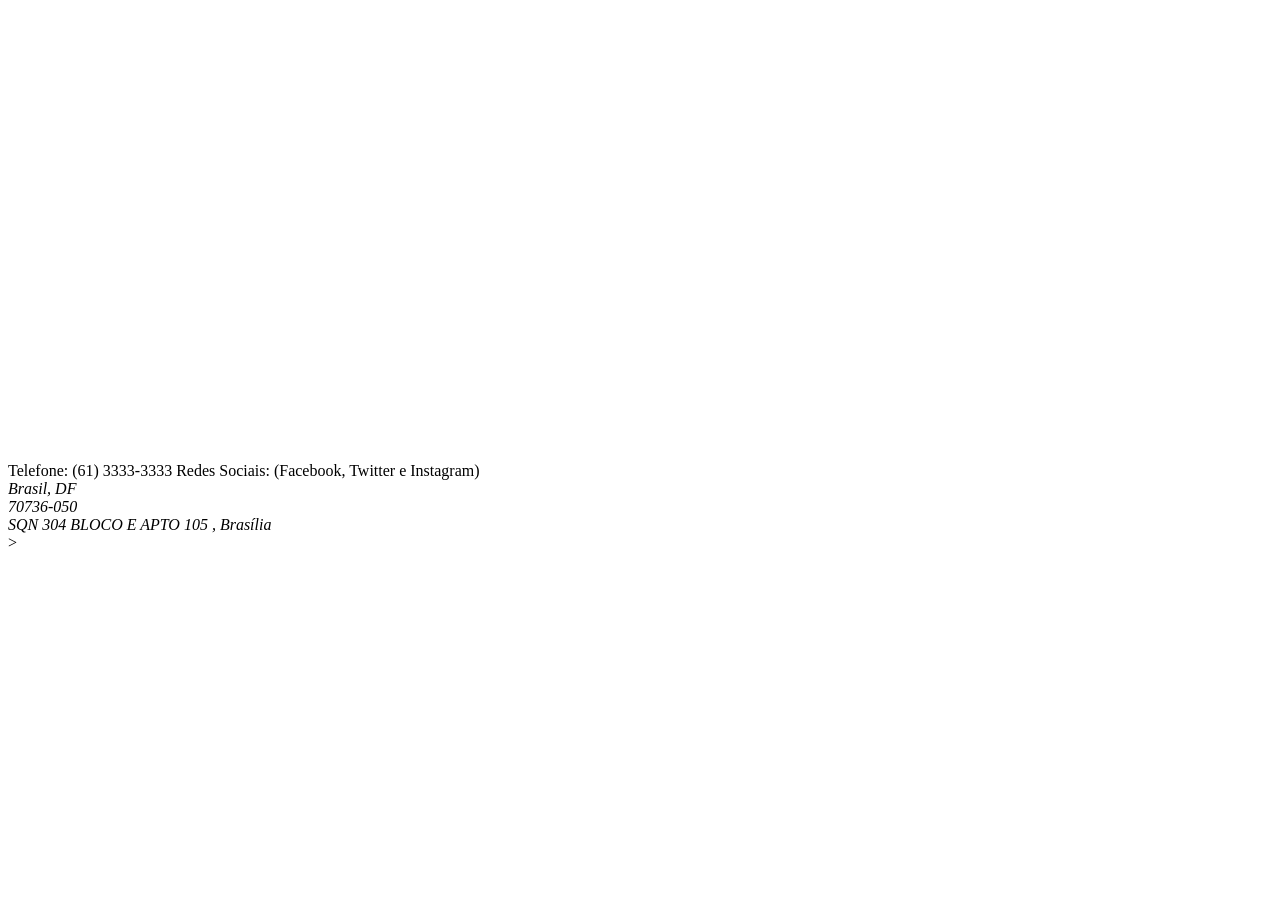
<file: ondeestamos.html>
<!DOCTYPE html>
<html>
    <head>
        <title>Onde estamos</title>
    </head>
    <body>
        <div>
            <!--Mapas, youtube, propaganda-->
            <iframe
                src="https://www.google.com/maps/embed?pb=!1m14!1m12!1m3!1d3839.5305269188857!2d-47.88880782223099!3d-15.775955826754496!2m3!1f0!2f0!3f0!3m2!1i1024!2i768!4f13.1!5e0!3m2!1spt-BR!2sbr!4v1531312316290"
                width="600" height="450" frameborder="0" style="border:0"
                allowfullscreen>
            </iframe>
        </div>
        <div>
            <div>
                Telefone: (61) 3333-3333
                Redes Sociais: (Facebook, Twitter e Instagram)
            </div>
            <address>
                Brasil, DF
                <br />
                70736-050
                <br />
                SQN 304 BLOCO E APTO 105 , Brasília
            </address>
        </div>
    </body>
</html>>
</file>
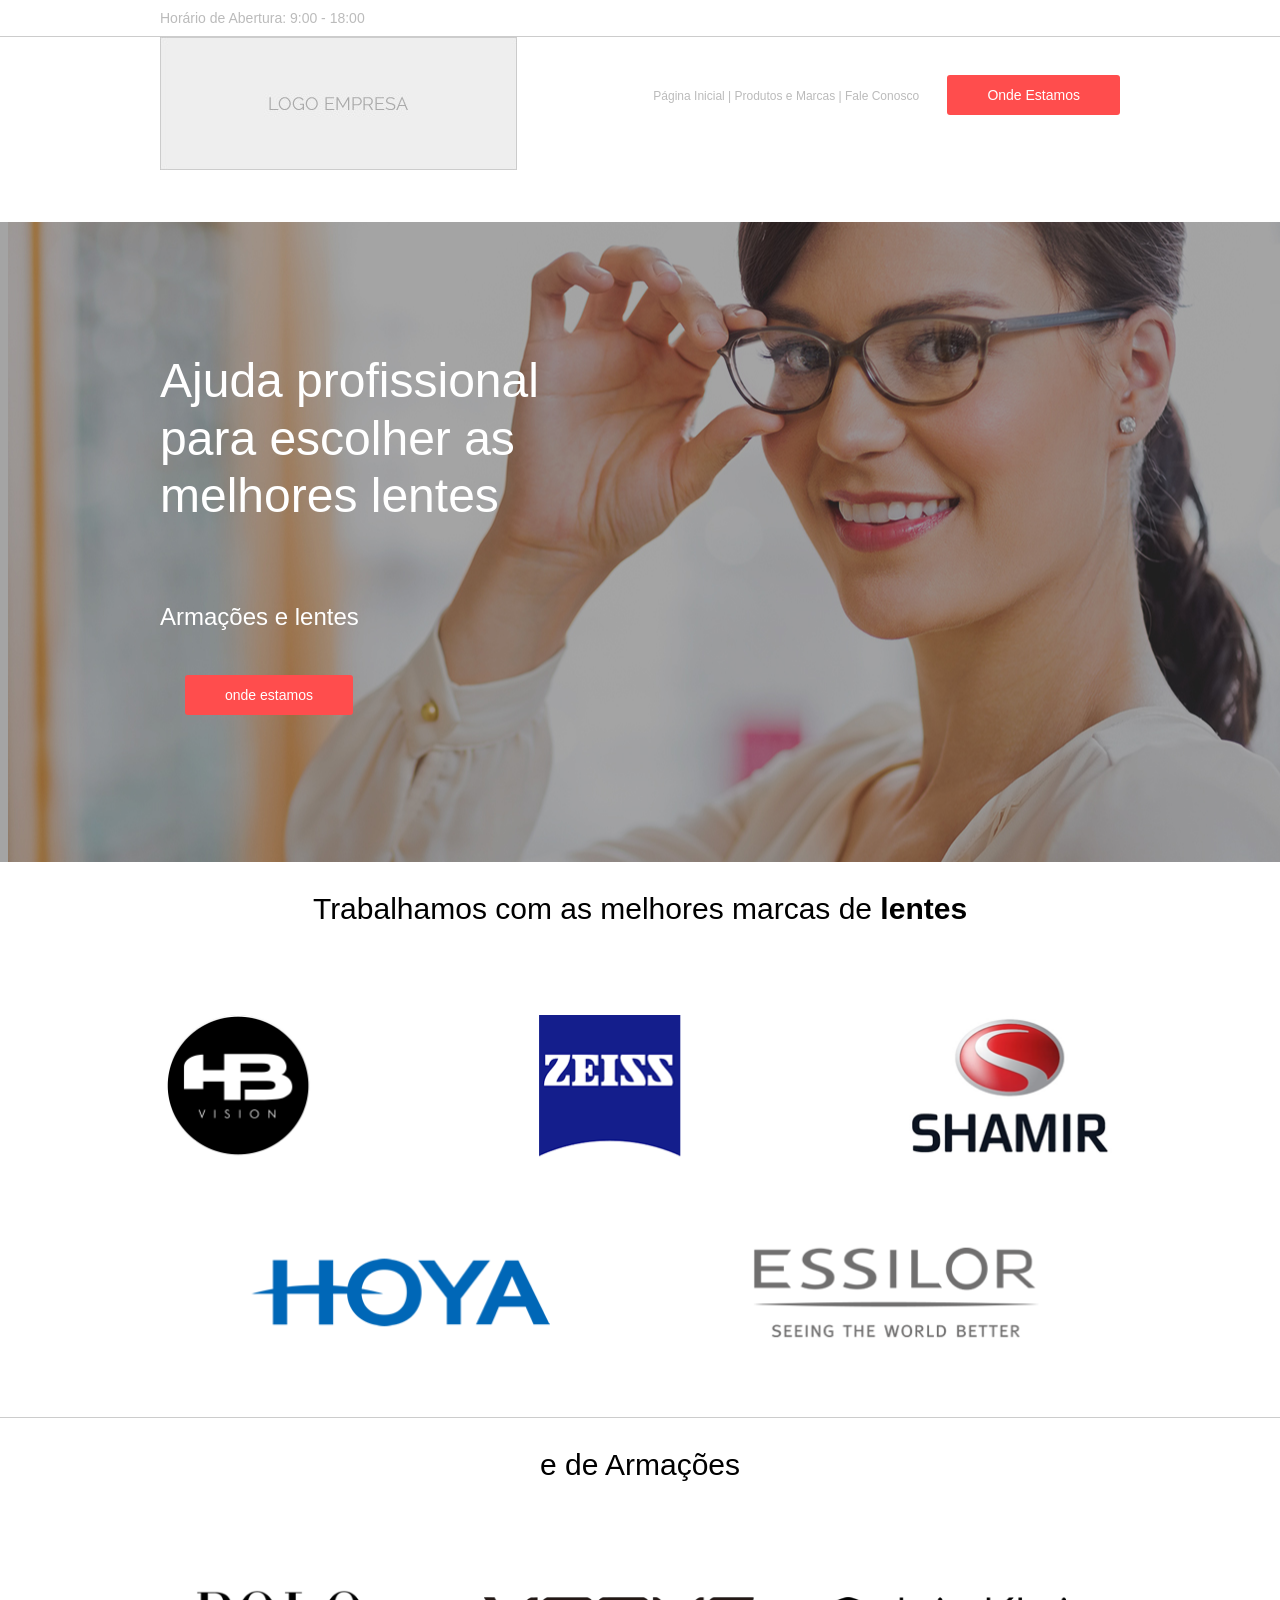
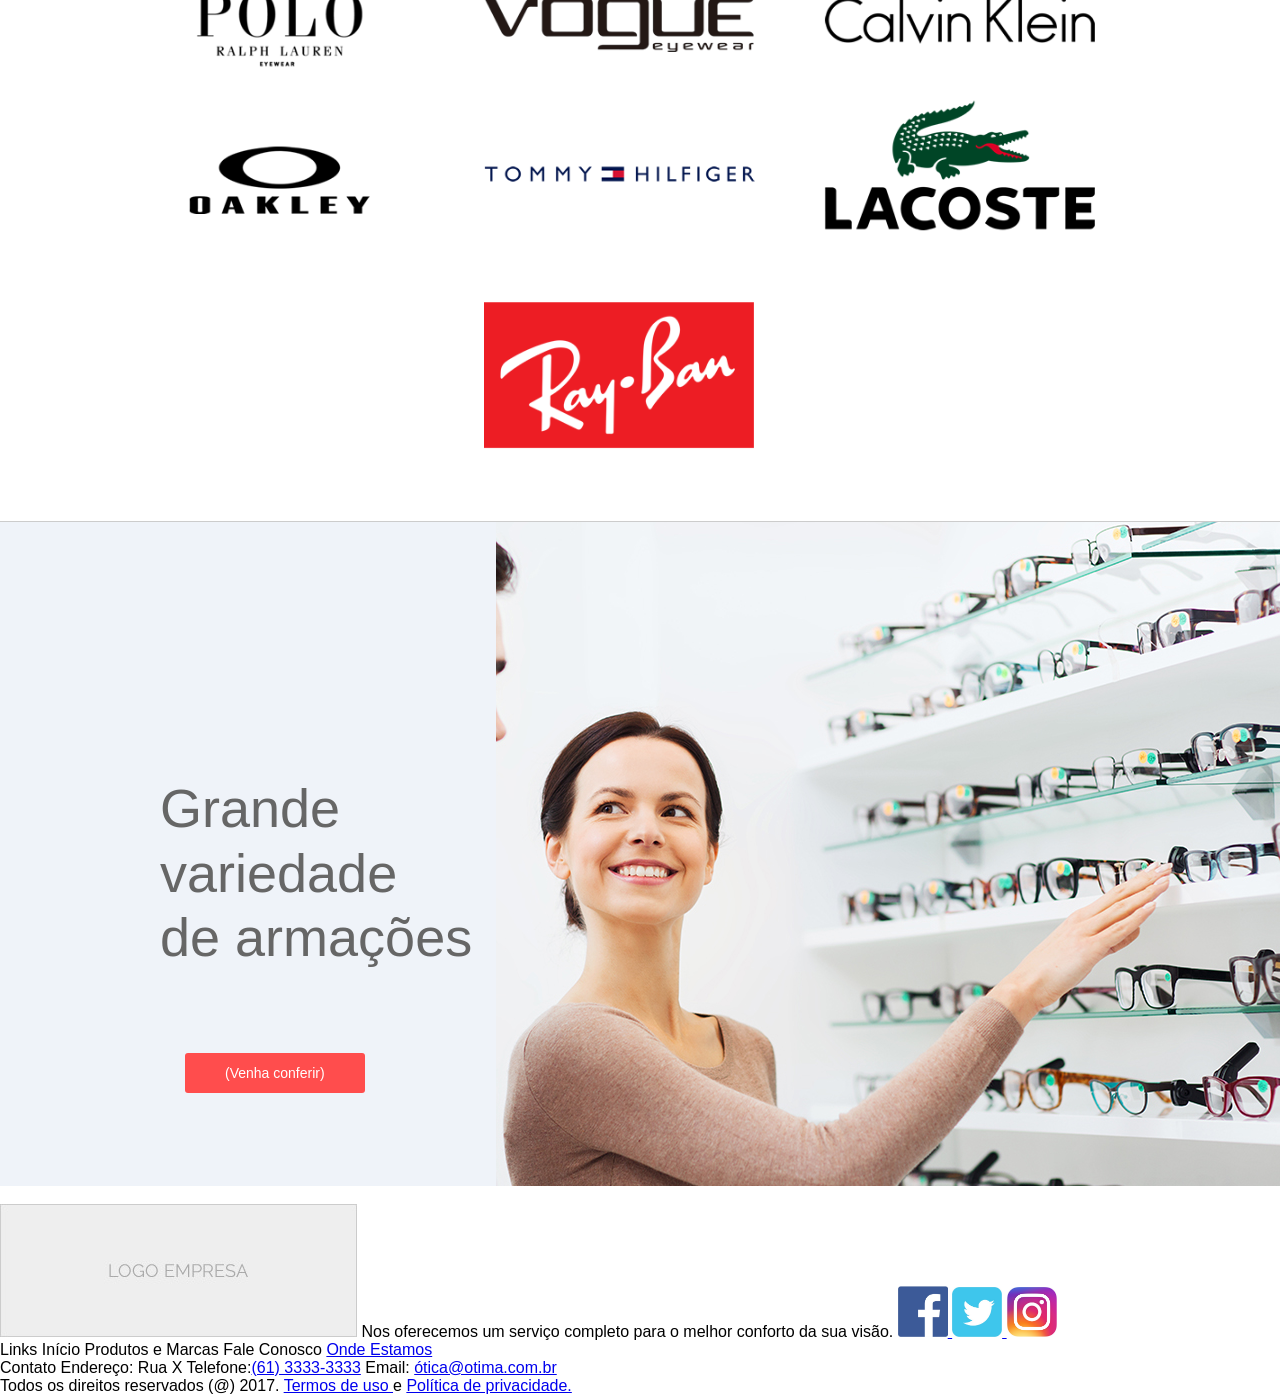
<file: pagina02.html>
<!DOCTYPE html>
<html lang="pt-BR">
    <head>
        <!--Configuração,Importação de recurso, etc-->
        <!--
            Existem 3 formas de fazer o css. Em ordem de prioridade:
            1. CSS Inline(na linha) EX: <header style="">
        2. CSS Interno EX: <style></style>
        3. CSS Externo.
        -->
        <link rel="stylesheet" type="text/css" href="css/style.css" />
    </head>
    <body>
        <header>
            <div class="barra_superior">
                <div class="container">
                    Horário de Abertura: 9:00 - 18:00
                </div>
            </div>
            <div class="container">
                <img alt="Logo da Empresa" title="Aqui é apresentado a logo da
                    empresa"
                    src="img/logo.jpg" />
                <nav>
                    Página Inicial |
                    Produtos e Marcas |
                    <a title="Vai para página 'Fale Conosco'"
                        href="faleconosco.html"> Fale Conosco </a>
                    <a class="btnDestaque" href="ondeestamos.html">Onde Estamos</a>
                </nav>
            </div>
        </header>
        <section class="sec01">
            <div class="container">
                <p class="titulo">
                    Ajuda profissional <br />
                    para escolher as <br />
                    melhores lentes<br />
                </p>
                <p>Armações e lentes</p>
                <a href="ondeestamos.html" class="btnDestaque">
                    onde estamos</a>
            </div>
        </section>
        <section class="sec02">
            <div class="container">
                <p>
                    Trabalhamos com as melhores marcas de
                    <strong>lentes</strong>
                </p>
                <img alt="Logo de marcas(Lentes)"
                    src="img/LogoLentes.png" />
            </div>
        </section>
        <section class="sec02">
            <div class="container">
                <p>e de Armações</p>
                <img alt="Logo de armações"
                    src="img/LogoArmacoes.png" />
            </div>
        </section>

        <section class="sec03">
            <div class="container">
                <div class="largura40">
                    <p>Grande <br />
                        variedade <br />
                        de armações
                    </p>
                    <a href="ondeestamos.html" class="btnDestaque">
                        (Venha conferir)
                    </a>
                </div>
                <div class="largura60 home2">


                </div>
            </div>
        </section>
        <br class="clearfix" />
        <footer>
            <div>
                <div>
                    <img alt="Logo da Empresa" title="Aqui é
                        apresentado a logo
                        da
                        empresa"
                        src="img/logo.jpg" />
                    Nos oferecemos um serviço completo para o
                    melhor
                    conforto da sua visão.
                    <a href="#">
                        <img alt="link Facebook"
                            src="img/facebook.jpg"
                            width="50" />
                    </a>
                    <a href="#">
                        <img alt="link twitter"
                            src="img/twitter.jpg" width="50"
                            />
                    </a>
                    <a href="#">
                        <img alt="link Instagram"
                            src="img/Instragram.jpg"
                            width="50" />
                    </a>


                </div>
                <div>
                    Links

                    Início
                    Produtos e Marcas
                    Fale Conosco
                    <a href="ondeestamos.html">Onde Estamos</a>
                </div>
                <div>
                    Contato
                    Endereço: Rua X

                    Telefone:<a href="tel: (61) 3333-3333">(61)
                        3333-3333</a>
                    Email: <a href="mailto:otica@otica.com.br">ótica@otima.com.br</a>
                </div>
            </div>
            <div>
                Todos os direitos reservados (@) 2017. <a
                    href="termodeuso.html"> Termos de uso </a> e
                <a href="politicaprivacidade.html"> Política de
                    privacidade.</a>
            </div>
        </footer>
    </body>
</html>
</file>
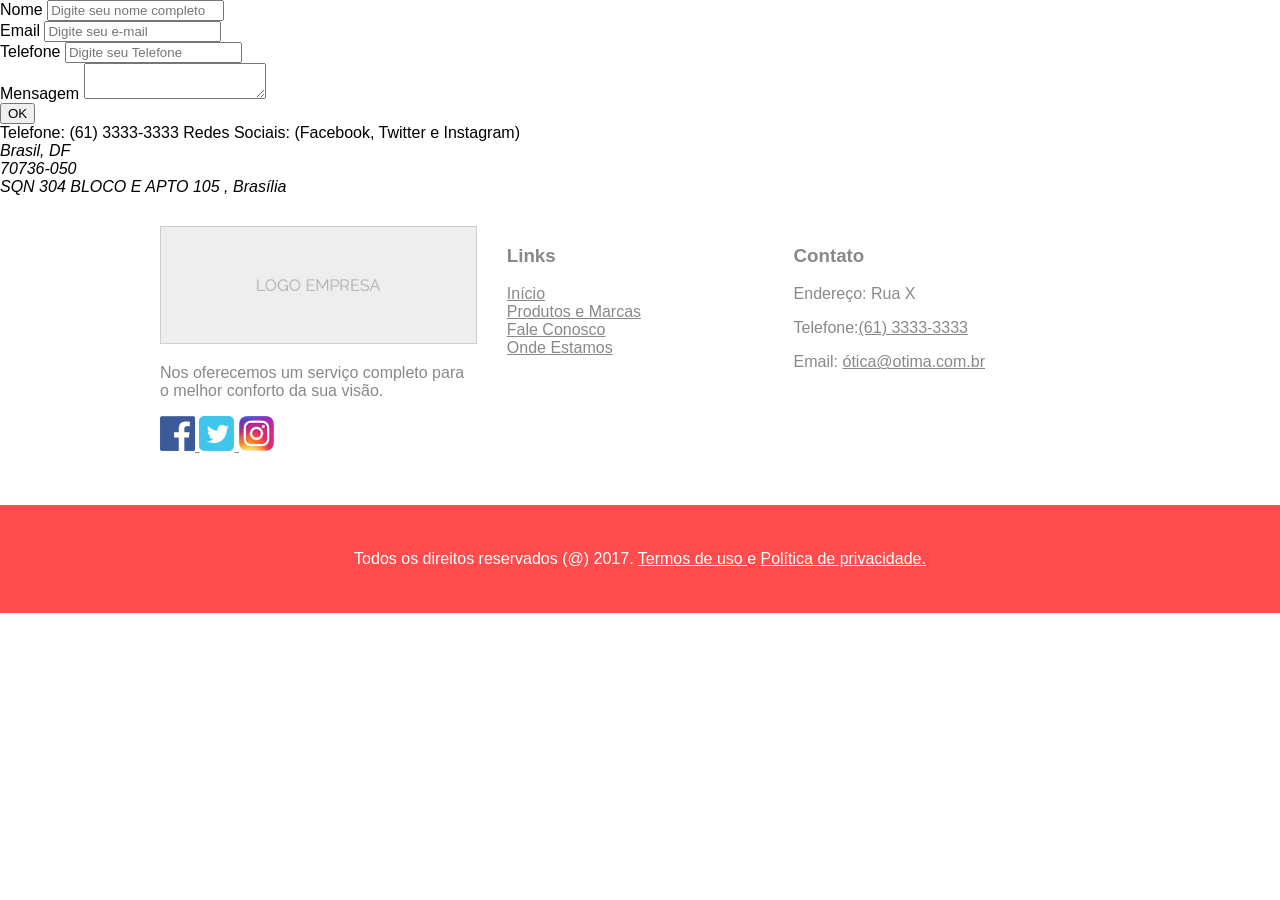
<file: Site 01/faleconosco.html>
<!DOCTYPE html>
<html>
    <head>
        <title>
            Fale Conosco
        </title>
        <link rel="stylesheet" type="text/css" href="./css/style.css" />
    </head>
    <body>
        <div>
            <!--Metodo:
                -GET: Dados são passados pela URL(limitado a 255 caracteres).
                -POST: Dados são passados dentro do html e não tem limite.
                -->
            <form enctype="application/x-www-form-urlencoded" method="POST"
                action="">
                <label for="nomecompleto"> Nome</label>
                <input id="nomecompleto" type="text" name="nome_completo"
                    value="" placeholder="Digite seu nome completo" />
                <br />
                <label for="email"> Email</label>
                <input id="email" type="email" name="email" value=""
                    placeholder="Digite seu e-mail" />
                <br />
                <label for="Telefone"> Telefone</label>
                <input id="Telefone" type="text" name="Telefone" value=""
                    placeholder="Digite seu Telefone" />
                <br />
                <label for="Mensagem"> Mensagem</label>
                <textarea name="Mensagem"> </textarea>
                <br />
                <input type="submit" value="OK" />
            </form>
        </div>
        <div>
            <div>Telefone: (61) 3333-3333
                Redes Sociais: (Facebook, Twitter e Instagram)
            </div>
            <address>
                Brasil, DF
                <br />
                70736-050
                <br />
                SQN 304 BLOCO E APTO 105 , Brasília
            </address>
        </div>
        <footer>
            <div class="container">
                <div class="um_terço">
                    <div class="container_logo">
                        <img class="logo" alt="Logo da Empresa" title="Aqui
                            é
                            apresentado a logo da empresa"
                            src="img/logo.jpg" />
                    </div>
                    <p>
                        Nos oferecemos um serviço completo para o melhor
                        conforto
                        da sua visão.
                    </p>
                    <div class="container_logo">
                    <a href="#"><img alt="link Facebook"
                            src="img/facebook.jpg" />
                    </a>
                    <a href="#"><img alt="link twitter"
                            src="img/twitter.jpg" />
                    </a>
                    <a href="#"><img alt="link Instagram"
                            src="img/Instragram.jpg" />
                    </a>
                    </div>
                </div>
                <div class="um_terço">
                    <div class="margen_esquerda">
                        <h3>Links</h3>

                        <a href="index.html">Início</a><br />
                        <a alt="Vai para lista de imagem" href="#marcas">
                            Produtos e Marcas</a><br />
                        <a title="Vai para página 'Fale Conosco'"
                            href="faleconosco.html"> Fale Conosco</a><br />
                        <a href="ondeestamos.html">Onde Estamos</a><br />
                    </div>
                </div>
                <div class="um_terço">
                    <h3>Contato</h3>
                    <p> Endereço: Rua X </p>

                    <p> Telefone:<a href="tel: (61) 3333-3333">(61)
                            3333-3333</a></p>
                    <p> Email: <a href="mailto:otica@otica.com.br">ótica@otima.com.br</a></p>
                </div>
            </div>
            <br class="clearfix" />
            <div class="direitos_reservados">
                Todos os direitos reservados (@) 2017. <a
                    href="termodeuso.html"> Termos de uso </a> e
                <a href="politicaprivacidade.html"> Política de
                    privacidade.</a>
            </div>
        </footer>
    </body>
</html>
</file>
<file: css/style.css>
body {
    margin: 0ch;
    font-family: sans-serif;
}

.clearfix {
    clear: both;
}

.barra_superior {
    border-bottom: 1px solid rgb(204, 204, 204);
    color: rgb(187, 187, 187);
    padding-top: 10px;
    padding-bottom: 10px;
    font-size: 14px;
}

.container {
    max-width: 960px;
    width: 100%;
    margin: 0 auto;
}

nav {
    color: rgb(187, 187, 187);
    font-size: 12px;
    float: right;
    margin-top: 50px;
}

nav a {
    color: rgb(187, 187, 187);
    text-decoration: none;
}

.btnDestaque {
    background-color: rgb(255, 77, 77);
    color: white;
    padding: 12px 40px;
    border-radius: 3px;
    margin-left: 25px;
    text-decoration: none;
    font-size: 14px;
}

.sec01 {
    height: 640px;
    color: white;
    background-image: url(../img/Home.png);
    background-repeat: no-repeat;
    background-position: center;
    background-color: rgb(164, 164, 164);
}

.sec01 p.titulo {
    font-size: 48px;
    padding-top: 130px;
}

.sec01 p {
    font-size: 24px;
    padding-bottom: 30px;
    line-height: 120%
}

.sec02 {
    border-bottom: 1px solid rgb(204, 204, 204);
}

.sec02 p {
    font-size: 30px;
    text-align: center;
}

.sec02 img {
    width: 100%;
    margin-bottom: 50px;
    margin-top: 50px;
}

.sec03 {
    background-color: rgb(239, 243, 249);
    height: 664px;
    background-image: url(../img/Home2.png);
    background-position: right;
    background-repeat: no-repeat;
}

.sec03 p {
    font-size: 54px;
    line-height: 120%;
    color: rgb(102, 102, 102);
    padding-top: 200px;
    padding-bottom: 40px;
}

.largura40 {
    width: 35%;
    float: left;
    background-color: rgb(239, 243, 249);
    height: 664px;
}

.direitos_reservados {
    background-color: rgb(255, 77, 77);
    color: white;
    text-align: center;
    padding-top: 45px;
    padding-bottom: 45px;
}

.direitos_reservados a {
    color: white;
}

.um_terço {
    float: left;
    width: 33%;
    padding-top: 30px;
    padding-bottom: 50px;
}

.um_terço, .um_terço a {
    color: rgb(136, 136, 136);
}

.um_terço .logo {
    width: 100%;
}

.um_terço img {
    width: 35px;
}

.margen_esquerda {
    margin-left: 30px;
}

@media screen and (max-width: 560px) {
    .barra_superior .container {
        margin-left: 10px;
    }
    .logo {
        width: 100%;
    }
    nav {
        float: none;
        margin-left: 10px;
        text-align: center;
    }
    nav .btnDestaque {
        margin-left: 0px !important;
    }
    .sec01 p, .sec01 .btnDestaque {
        margin-left: 20px;
    }
    .sec03 {
        background-image: none;
        height: 450px;
        text-align: center;
        border-bottom: 1px solid rgb(204, 204, 204);
    }
    .sec03 p {
        padding-top: 10px;
        text-align: center;
    }
    .largura40 {
        width: 100%;
        height: 500px;
    }
    .um_terço {
        width: 100%;
        border-bottom: 1px solid rgb(204, 204, 204);
        padding-left: 20px;
    }
    .margen_esquerda{
        margin-left: 0px;
    }
    .um_terço .logo{
        width: 50%;
    }
    .container_logo{
        text-align: center;
    }
}
</file>
<file: Site 01/css/style.css>
body {
    margin: 0ch;
    font-family: sans-serif;
}

.clearfix {
    clear: both;
}

.barra_superior {
    border-bottom: 1px solid rgb(204, 204, 204);
    color: rgb(187, 187, 187);
    padding-top: 10px;
    padding-bottom: 10px;
    font-size: 14px;
}

.container {
    max-width: 960px;
    width: 100%;
    margin: 0 auto;
}

nav {
    color: rgb(187, 187, 187);
    font-size: 12px;
    float: right;
    margin-top: 50px;
}

nav a {
    color: rgb(187, 187, 187);
    text-decoration: none;
}

.btnDestaque {
    background-color: rgb(255, 77, 77);
    color: white;
    padding: 12px 40px;
    border-radius: 3px;
    margin-left: 25px;
    text-decoration: none;
    font-size: 14px;
}

.sec01 {
    height: 640px;
    color: white;
    background-image: url(../img/Home.png);
    background-repeat: no-repeat;
    background-position: center;
    background-color: rgb(164, 164, 164);
}

.sec01 p.titulo {
    font-size: 48px;
    padding-top: 130px;
}

.sec01 p {
    font-size: 24px;
    padding-bottom: 30px;
    line-height: 120%
}

.sec02 {
    border-bottom: 1px solid rgb(204, 204, 204);
}

.sec02 p {
    font-size: 30px;
    text-align: center;
}

.sec02 img {
    width: 100%;
    margin-bottom: 50px;
    margin-top: 50px;
}

.sec03 {
    background-color: rgb(239, 243, 249);
    height: 664px;
    background-image: url(../img/Home2.png);
    background-position: right;
    background-repeat: no-repeat;
}

.sec03 p {
    font-size: 54px;
    line-height: 120%;
    color: rgb(102, 102, 102);
    padding-top: 200px;
    padding-bottom: 40px;
}

.largura40 {
    width: 35%;
    float: left;
    background-color: rgb(239, 243, 249);
    height: 664px;
}

.direitos_reservados {
    background-color: rgb(255, 77, 77);
    color: white;
    text-align: center;
    padding-top: 45px;
    padding-bottom: 45px;
}

.direitos_reservados a {
    color: white;
}

.um_terço {
    float: left;
    width: 33%;
    padding-top: 30px;
    padding-bottom: 50px;
}

.um_terço, .um_terço a {
    color: rgb(136, 136, 136);
}

.um_terço .logo {
    width: 100%;
}

.um_terço img {
    width: 35px;
}

.margen_esquerda {
    margin-left: 30px;
}

@media screen and (max-width: 560px) {
    .barra_superior .container {
        margin-left: 10px;
    }
    .logo {
        width: 100%;
    }
    nav {
        float: none;
        margin-left: 10px;
        text-align: center;
    }
    nav .btnDestaque {
        margin-left: 0px !important;
    }
    .sec01 p, .sec01 .btnDestaque {
        margin-left: 20px;
    }
    .sec03 {
        background-image: none;
        height: 450px;
        text-align: center;
        border-bottom: 1px solid rgb(204, 204, 204);
    }
    .sec03 p {
        padding-top: 10px;
        text-align: center;
    }
    .largura40 {
        width: 100%;
        height: 500px;
    }
    .um_terço {
        width: 100%;
        border-bottom: 1px solid rgb(204, 204, 204);
        padding-left: 20px;
    }
    .margen_esquerda{
        margin-left: 0px;
    }
    .um_terço .logo{
        width: 50%;
    }
    .container_logo{
        text-align: center;
    }
}
</file>
<file: Site 03/css/style.css>
@import url('https://fonts.googleapis.com/css?family=Raleway');

@font-face {
    font-family: "Florentia";
    src:url("fonts/Florentia-Thin-trial.ttf");
}

.clearfix {
    clear: both;
}
body {
    margin: 0px;
    font-family: "Raleway", "Florentia", sans-serif;
}

textarea, input {
    font-family: "Raleway", "Florentia", sans-serif;
}
.barra_superior {
    border-bottom: 1px solid rgb(204, 204, 204);
    color: rgb(187, 187, 187);
    padding-top: 10px;
    padding-bottom: 10px;
    font-size: 14px;
}
.container {
    max-width: 960px;
    width: 100%;
    margin: 0 auto;
}


nav {
    color: rgb(187, 187, 187);
    font-size: 12px;
    float: right;
    margin-top: 50px;
}
nav a {
    color: rgb(187, 187, 187);
    text-decoration: none;
}
nav a.btn_destaque {
    margin-left: 25px;
}

.btn_destaque, .metade input[type=submit] {
    border:none;
    background-color: rgb(255, 77,77);
    color: white;
    padding: 12px 40px;
    border-radius: 3px;
    font-size: 14px;
    text-decoration: none;
}
.sec01 {
    height: 640px;
    color: white;
    background-image: url(../img/Home.png);
    background-repeat: no-repeat;
    background-position: center;
    background-color: rgb(164, 164, 164);
}
.sec01 p.titulo {
    font-size: 48px;
    padding-top: 130px;
}
.sec01 p {
    font-size: 24px;
    padding-bottom: 30px;
    line-height: 120%;
}
.sec02 {
    border-bottom: 1px solid rgb(204, 204, 204);
}
.sec02 p {
    font-size: 30px;
    text-align: center;
}
.sec02 img {
    width: 100%;
    margin-top: 50px;
    margin-bottom: 50px;
    
}
.sec03 {
    background-color: rgb(239, 243, 249);
    height: 664px;
    background-image: url(../img/Home2.png);
    background-position: right;
    background-repeat: no-repeat;
}
.sec03 p {
    font-size: 54px;
    line-height: 120%;
    color: rgb(102, 102, 102);
    padding-top: 100px;
    padding-bottom: 40px;
}
.largura40 {
    width: 35%;
    float: left;
    background-color: rgb(239, 243, 249);
    height: 664px;
}

.direitos_reservados {
    background-color: rgb(255, 77, 77);
    color: white;
    text-align: center;
    padding-top: 45px;
    padding-bottom: 45px;
}
.direitos_reservados a {
    color: white;
}
.um_terco {
    width: 33%;
    float: left;
    padding-top: 30px;
    padding-bottom: 50px;
}
.um_terco, .um_terco a {
    color: rgb(136, 136, 136);
}
.um_terco .logo {
    width: 100%;
}
.um_terco img {
    width: 35px;
}
.margem_esquerda{
    margin-left: 30px;
}
.sec_fale, .sec_onde {
    height: 500px;
    background-color: #FAFAFA;
}
.sec_fale .metade {
    padding-top: 100px;
}
.metade {
    width: 50%;
    float: left;
    line-height: 150%;
    color: rgb(120, 120, 120);
}
.metade div, .metade address {
    margin-left: 20px;
}
.metade form {
    line-height: 250%;
}
.metade form input[type=text], textarea, .modal input[type=text] {
    border: none;
    border-bottom: 1px solid lightgray;
    width: 63%;
    background-color: #FAFAFA;
    padding: 10px;
}
.metade textarea {
    min-height: 100px;
}
.metade input[type=submit] {
    float:right;
}
.metade img {
    width: 35px;
}
.metade label {
    width: 30%;
    display: inline-block;
    vertical-align: top;
}
/* Tablets e Computadores */
@media screen and (min-width: 481px) and (max-width: 1366px){
    
}
/* Smartphones */
@media screen and (max-width: 480px) {
    .barra_superior .container {
        margin-left: 10px;
    }
    .logo {
        width: 100%;
    }
    nav {
        float: none;
        margin-left: 10px;
        text-align: center;
        font-size: 18px;
    }
    nav .btn_destaque {
        margin-left: 0px !important;
    }
    .sec01 p, .sec01 .btn_destaque {
        margin-left: 20px;
    }
    .sec03 {
        background-image: none;
        height: 450px;
        text-align: center;
        border-bottom: 1px solid rgb(204, 204, 204);
    }
    .sec03 p {
        padding-top: 10px;
    }
    .largura40 {
        width: 100%;
        height: 450px;
    }
    .um_terco {
        width: 100%;
        border-bottom: 1px solid rgb(204, 204, 204);
        padding-left: 20px;
    }
    .margem_esquerda {
        margin-left: 0px;
    }
    .um_terco .logo{
        width: 50%;
    }
    .container_logo {
        text-align: center;
    }
}


.modal {
    display: none;
    position: fixed;
    width: 400px;
    min-height: 200px;
    background-color: white;
    top: 50%;
    margin-top: -100px;
    left: 50%;
    margin-left: -200px;
    padding: 20px;
    border-radius: 4px;
}
.modal input[type=text] {
    width: 95%;
    background-color: white;
}
.modal a {
    float: right;
    font-size: 24px;
    text-decoration: none;
    color: black;
    cursor: pointer;
}
span.nao_valido {
    color: red;
    display: none;
}

input.nao_valido, textarea.nao_valido {
    border-bottom: 1px solid red !important;
}
.texto {
    color: gray;
    float:right;
    font-size: 12px;
    line-height: 12px;
}
</file>
<file: Site 05/css/sticky-footer-navbar.css>
/* Sticky footer styles
-------------------------------------------------- */
html {
  position: relative;
  min-height: 100%;
}
body {
  /* Margin bottom by footer height */
  margin-bottom: 300px;
}
.footer {
  position: absolute;
  bottom: 0;
  width: 100%;
  /* Set the fixed height of the footer here */
  height: 300px;
}


/* Custom page CSS
-------------------------------------------------- */
/* Not required for template or sticky footer method. */

body > .container {
  padding: 0px 15px 80px;
}
.distancia_menu {
    padding-top: 150px !important;
}
.container .text-muted {
  margin: 20px 0;
}

.footer > .container {
  padding-right: 15px;
  padding-left: 15px;
}

code {
  font-size: 80%;
}

body {
    font-family: "Raleway", sans-serif;
}

h2 {
    font-size:22px;    
}
p {
    line-height: 180%;
    font-size: 18px;
    color: #000;
}
p.p_home {
    margin-top: 30px;
}

.texto_home {
    background-color: white;
    font-size: 48px;
    margin-top: 200px;
    padding: 30px;
    max-width: 520px;
    opacity: 0.8;
}

.img_home {
    background-image: url("../img/bg_home.jpg");
    background-position: center;
    height: 600px;
    margin-top: 100px;
    margin-bottom: 30px;
}
img.logo {
    width: 82px;
    float: left;
}
span.logo {
    margin-top: 25px;
    display: inline-block;
    font-size: 24px;
    margin-left: 10px;
    color: black;
}
footer img.logo {
    float: none;
    margin-top: 30px;
}

footer ul li a, footer ul li a:hover {
    text-decoration: none;
    line-height: 35px;
    color: black;
}
footer ul li {
    list-style: none;
}
.navbar-default {
    background-color: white;
    height: 100px;
}
.navbar-default .navbar-nav {
    margin-top: 25px;
    float: right;
}

/* Smartphone */
.navbar-header .navbar-toggle {
    margin-top: 30px;
}

footer {
    margin-top: 40px;
}
footer .row {
    padding-top: 40px;
    padding-bottom: 40px;
    border-top: 1px solid rgb(204, 204, 204);
    border-bottom: 1px solid rgb(204, 204, 204);
}
footer .divisao {
    border-left: 1px solid rgb(204, 204, 204);
}
.footer_telefone {
    background-color: rgb(250, 250, 250);
    border: 1px solid rgb(205, 205, 205);
    color: rgb(197, 197, 197);
    font-size: 18px;
    padding: 20px;
    margin-top: 50px;
}
.footer_telefone div {
    width: 260px;
    margin: auto;
}

.footer_telefone  span {
    color: rgb(70, 70, 70);
    font-size: 32px;
}




/* Página Contato - Parte 1*/
h1 {
    font-size: 48px;
    text-align: center;
    font-weight: bold;
}
.contato_destaque h3 {
    color: rgb(84, 84, 84);
    font-weight: bold;
}
.contato_destaque p {
    font-size: 36px;
}
.contato_horario, .contato_horario h3, .contato_horario p {
    font-size: 24px;
}
.contato_horario h3 {
    font-weight: bold;
    color: black;
}
.contato_horario p {
    color: rgb(120, 120, 120);
}



/* Página Contato - Parte 2*/
.container_form_contato {
    font-size: 24px;
    margin-top: 150px;
}
.container_form_contato textarea {
    width: 100%;
    height: 300px;
    margin-top: 20px;
    margin-bottom: 15px;
    
}
.container_form_contato textarea, 
.container_form_contato input[type=text], 
.container_form_contato input[type=email] {
    background-color: rgb(246,246,246);
    padding: 20px;
    border: 1px solid rgb(220, 220, 220);
    color: rgb(180, 180, 180);
}

.container_form_contato input[type=text], 
.container_form_contato input[type=email] {
    width: 265px;
}
.container_form_contato input[type=email] {
    margin-left: 20px;
    margin-right: 20px;
}

.container_form_contato input[type=submit] {
    color: white;
    background-color: rgb(229, 181, 83);
    border: none;
    padding: 20px 35px;
}
/* Smartphone */
@media (max-width: 768px) {
    .navbar-default .navbar-nav>li>a, .navbar-default .navbar-nav>li>a:hover {
        background-color: white;
    }
    .navbar-default .navbar-collapse, .navbar-default .navbar-form {
        border: none;
    }
    .contato_destaque p {
        font-size: 20px;
    }
    .container_form_contato input[type=text], 
    .container_form_contato input[type=email] {
        width: 100%;
    }
    
    .container_form_contato input[type=email] {
        margin-left: 0px;
        margin-right: 0px;
    }
    
}

/* Tablet */
@media (min-width: 768px) and (max-width: 992px) {
    .nav>li>a {
        padding: 7px;
        font-size: 12px;
        margin-top: 10px;
    }
    body {
      /* Margin bottom by footer height */
      margin-bottom: 600px;
    }
    footer {
        height: 600px !important;
    }
    .contato_destaque p {
        font-size: 24px;
    }
    .container_form_contato input[type=text], 
    .container_form_contato input[type=email] {
        width: 222px;
    }
}

/* Desktop Medio */
@media (min-width: 992px) and (max-width: 1200px) {
    .container_form_contato input[type=text], 
    .container_form_contato input[type=email] {
        width: 215px;
    }
}
</file>
<file: Site-01/Site 01/css/style.css>
@import url('https://fonts.googleapis.com/css?family=Raleway');

@font-face {
    font-family: "Florentia";
    src:url("fonts/Florentia-Thin-trial.ttf");
}

.clearfix {
    clear: both;
}
body {
    margin: 0px;
    font-family: "Raleway", "Florentia", sans-serif;
}
.barra_superior {
    border-bottom: 1px solid rgb(204, 204, 204);
    color: rgb(187, 187, 187);
    padding-top: 10px;
    padding-bottom: 10px;
    font-size: 14px;
}
.container {
    max-width: 960px;
    width: 100%;
    margin: 0 auto;
}


nav {
    color: rgb(187, 187, 187);
    font-size: 12px;
    float: right;
    margin-top: 50px;
}
nav a {
    color: rgb(187, 187, 187);
    text-decoration: none;
}
nav a.btn_destaque {
    margin-left: 25px;
}

.btn_destaque, .metade input[type=submit] {
    border:none;
    background-color: rgb(255, 77,77);
    color: white;
    padding: 12px 40px;
    border-radius: 3px;
    font-size: 14px;
    text-decoration: none;
}
.sec01 {
    height: 640px;
    color: white;
    background-image: url(../img/Home.png);
    background-repeat: no-repeat;
    background-position: center;
    background-color: rgb(164, 164, 164);
}
.sec01 p.titulo {
    font-size: 48px;
    padding-top: 130px;
}
.sec01 p {
    font-size: 24px;
    padding-bottom: 30px;
    line-height: 120%;
}
.sec02 {
    border-bottom: 1px solid rgb(204, 204, 204);
}
.sec02 p {
    font-size: 30px;
    text-align: center;
}
.sec02 img {
    width: 100%;
    margin-top: 50px;
    margin-bottom: 50px;
    
}
.sec03 {
    background-color: rgb(239, 243, 249);
    height: 664px;
    background-image: url(../img/Home2.png);
    background-position: right;
    background-repeat: no-repeat;
}
.sec03 p {
    font-size: 54px;
    line-height: 120%;
    color: rgb(102, 102, 102);
    padding-top: 100px;
    padding-bottom: 40px;
}
.largura40 {
    width: 35%;
    float: left;
    background-color: rgb(239, 243, 249);
    height: 664px;
}

.direitos_reservados {
    background-color: rgb(255, 77, 77);
    color: white;
    text-align: center;
    padding-top: 45px;
    padding-bottom: 45px;
}
.direitos_reservados a {
    color: white;
}
.um_terco {
    width: 33%;
    float: left;
    padding-top: 30px;
    padding-bottom: 50px;
}
.um_terco, .um_terco a {
    color: rgb(136, 136, 136);
}
.um_terco .logo {
    width: 100%;
}
.um_terco img {
    width: 35px;
}
.margem_esquerda{
    margin-left: 30px;
}
.sec_fale, .sec_onde {
    height: 500px;
    background-color: #FAFAFA;
}
.sec_fale .metade {
    padding-top: 100px;
}
.metade {
    width: 50%;
    float: left;
    line-height: 150%;
    color: rgb(120, 120, 120);
}
.metade div, .metade address {
    margin-left: 20px;
}
.metade form {
    line-height: 250%;
}
.metade form input[type=text], textarea {
    border: none;
    border-bottom: 1px solid lightgray;
    width: 63%;
    background-color: #FAFAFA;
    padding: 10px;
}
.metade textarea {
    min-height: 100px;
}
.metade input[type=submit] {
    float:right;
}
.metade img {
    width: 35px;
}
.metade label {
    width: 30%;
    display: inline-block;
    vertical-align: top;
}
/* Tablets e Computadores */
@media screen and (min-width: 481px) and (max-width: 1366px){
    
}
/* Smartphones */
@media screen and (max-width: 480px) {
    .barra_superior .container {
        margin-left: 10px;
    }
    .logo {
        width: 100%;
    }
    nav {
        float: none;
        margin-left: 10px;
        text-align: center;
        font-size: 18px;
    }
    nav .btn_destaque {
        margin-left: 0px !important;
    }
    .sec01 p, .sec01 .btn_destaque {
        margin-left: 20px;
    }
    .sec03 {
        background-image: none;
        height: 450px;
        text-align: center;
        border-bottom: 1px solid rgb(204, 204, 204);
    }
    .sec03 p {
        padding-top: 10px;
    }
    .largura40 {
        width: 100%;
        height: 450px;
    }
    .um_terco {
        width: 100%;
        border-bottom: 1px solid rgb(204, 204, 204);
        padding-left: 20px;
    }
    .margem_esquerda {
        margin-left: 0px;
    }
    .um_terco .logo{
        width: 50%;
    }
    .container_logo {
        text-align: center;
    }
}
</file>
<file: Site 05/css/ie10-viewport-bug-workaround.css>
/*!
 * IE10 viewport hack for Surface/desktop Windows 8 bug
 * Copyright 2014-2015 Twitter, Inc.
 * Licensed under MIT (https://github.com/twbs/bootstrap/blob/master/LICENSE)
 */

/*
 * See the Getting Started docs for more information:
 * http://getbootstrap.com/getting-started/#support-ie10-width
 */
@-ms-viewport     { width: device-width; }
@-o-viewport      { width: device-width; }
@viewport         { width: device-width; }
</file>
